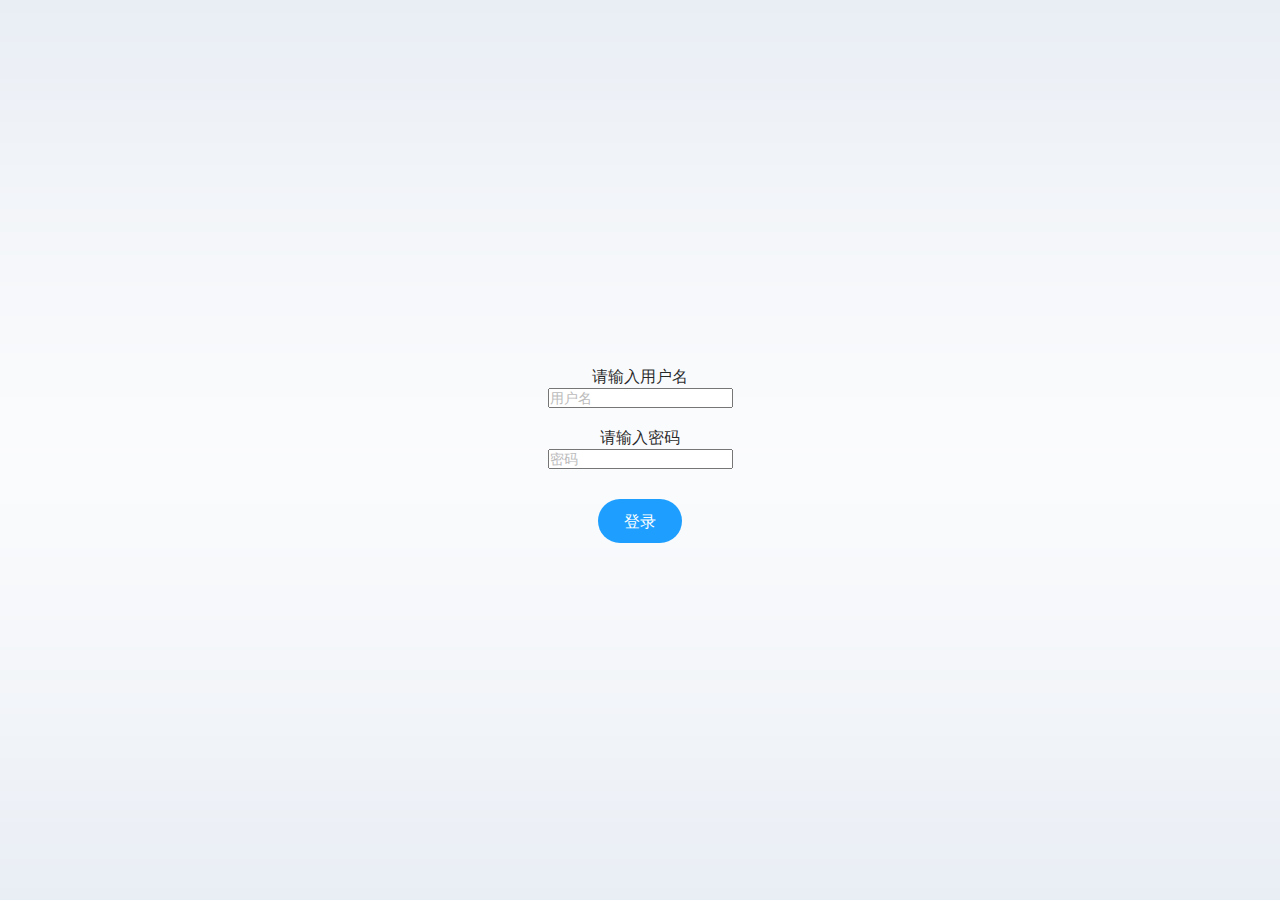
<file: user/login.html>
<!DOCTYPE html>
<html lang="zh_CN">
<head>
    <meta charset="UTF-8">
    <meta name="viewport" content="initial-scale=1,maximum-scale=1, minimum-scale=1">
    <title>登录页</title>
    <link rel="stylesheet" type="text/css" href="../css/common.css"/>
    <link rel="stylesheet" type="text/css" href="../layui/css/layui.css"/>
    <script src="../js/jquery-3.4.1.js" type="text/javascript" charset="utf-8"></script>
    <script src="../layui/layui.js" type="text/javascript" charset="utf-8"></script>
</head>
<body class="container_log">
<div class="log_group">
    <div class="log_input">
        <label class="_label" for="loginName">请输入用户名</label>
        <input type="text" id="loginName" class="" placeholder="用户名"/>
    </div>

    <div class="log_input">
        <label class="_label" for="loginPassword">请输入密码</label>
        <input type="text" id="loginPassword" class="grid-demo grid-demo-bg2" placeholder="密码"/>
    </div>
    <div class="log_btn">
        <button type="button" class="layui-btn layui-btn-lg layui-btn-radius layui-btn-normal" onclick="toLogin()">
            登录
        </button>
    </div>
</div>
<script type="text/javascript">


    function toLogin() {
        let name = $('#loginName').val();
        let password = $('#loginPassword').val();
        if (!name) {
            layer.msg('用户名不可为空！');
            return
        }
        if (!password) {
            layer.msg('密码不可为空！');
            return
        }
        let info1 = {
            sex: '1',
            name: '小明',
            grade: '20'
        }
        let info2 = {
            sex: '2',
            name: '嘎嘎',
            grade: '50'
        }
        let info = name.indexOf('1') > -1 ? JSON.stringify(info1) : JSON.stringify(info2);
        console.log(info, "  ===info", JSON.parse(info));
        location.href = "./index.html?info=" + escape(info);
        // 调用接口传给后台

        // let url = "localhost"; //后台接口地址
        // $.ajax({
        // 	url: url,
        // 	async: true,
        // 	type: 'post',
        // 	data: {
        // 		name: name,
        // 		pass: password
        // 	},
        // 	success: function(res) {
        // 		console.log(res, "  ===000")
        // 	}
        // });


    }
</script>
</body>
</html>
</file>
<file: css/common.css>
/* --common */
* {
	padding: 0;
	margin: 0;
	box-sizing: border-box;
	font-size: 14px;
}

html, body {
	width: 100%;
	height: 100%;
}

._label {
	width: 100%;
	font-size: 16px;
	text-align: center;
	/*padding-right: 10px;*/
}

/*._input {*/
/*	height: 40px;*/
/*	font-weight: normal;*/
/*	padding: 8px 10px;*/
/*	box-sizing: border-box;*/
/*	outline: none;*/
/*}*/

/*._btn {*/
/*	background-color: #2177C7;*/
/*	color: #fff;*/
/*	border: none;*/
/*	padding: 6px 30px 7px;*/
/*	border-radius: 10px;*/
/*}*/

._hidden {
	display: none !important;
}

/* login */
.container_log {
	display: flex;
	justify-content: center;
	align-items: center;
	background-image: url(../img/user_page_background.png);
	background-repeat: no-repeat;
	background-position: center center;
	background-size: cover;
}

.log_group {
	display: flex;
	flex-direction: column;
	justify-content: center;
	align-items: center;
	width: 90%;
	border-radius: 2rem;
	height: 20rem;
}

.log_title {
	padding-bottom: 5rem;
	font-size: 4rem;
}

.log_input {
	display: flex;
	flex-direction: column;
	justify-content: center;
	align-items: center;
	padding: 10px;
	width: 100%;
}

.log_input ._input {
	width: 90%;
	background-color: rgba(255, 255, 255, 0.4);
	border-radius: 8px;
	border: none;
	font-size: 18px;
	color: #fff;
}

.log_input input::-webkit-input-placeholder {
	/*WebKit browsers*/
	color: #bbb;
	font-size: 1rem;
}

.log_btn {
	margin-top: 20px;
	width: 100%;
	text-align: center;
}

.log_btn ._btn {
	width: 60%;
	border-radius: 2rem;
	background-color: #53A7FF;
	font-size: 16px;
}

/* --INDEX */
.container_index {
	display: flex;
	flex-direction: column;
	align-items: center;
	position: relative;

}

.container_index .header {
	display: flex;
	flex-direction: row;
	justify-content: center;
	align-items: center;
	width: 100%;
	padding: 1.5rem;
	background-color: #282C35;
}

.container_index .header>div {
	flex: 1;
	display: flex;
	flex-direction: row;
	align-items: center;
}

.container_index .header ._user {
	justify-content: flex-start;
}

.container_index .header ._user img {
	width: 6rem;
	height: 6rem;
	border-radius: 50%;
}

.container_index .header .user_img {
	display: block;
}

.container_index .header .user_name {
	color: #fff;
	font-size: 1.5rem;
	width: 8rem;
	text-align: center;
	overflow: hidden;
	text-overflow: ellipsis;
	white-space: nowrap;
}

.container_index .header ._grade {
	justify-content: flex-end;
}

.container_index .header ._grade .iconfont {
	font-size: 2rem;
	color: #39E174;
}

.container_index .header ._grade ._number {
	font-size: 1.5rem;
	color: #fff;
	padding: 0 0.2rem;
}

.container_index .handle_list {
	height: calc(100% - 9rem);
	width: 100%;
	padding: 2rem 3rem;
	display: flex;
	align-items: center;
	flex-direction: column;
}

.container_index .handle_list .h_l_item {
	width: 80%;
	background-image: linear-gradient(to right, #029AB5, #1D78AF, #5F3EA6);
	height: 5rem;
	border-radius: 5rem;
	color: #fff;
	font-size: 2rem;
	display: flex;
	align-items: center;
	justify-content: center;
	flex-direction: row;
}

.container_index .handle_list .h_l_item .iconfont {
	font-size: 2rem;
	margin-right: 0.5rem;
	margin-top: 0.3rem;

}

.container_index ._back,
.container_exam ._back{
	position: fixed;
	bottom: 10px;
	background-color: rgba(0, 0, 0, .85);
	padding: 0.65rem 0.8rem 0.65rem 0.9rem;
	border-radius: 50%;

}

.container_index ._back .iconfont ,
.container_exam ._back .iconfont{
	font-size: 3rem;
	color: #fff;
}

/* exam */
.container_exam {
	background-image: linear-gradient(180deg, #029AB5, #1D78AF, #5F3EA6);
	display: flex;
	align-items: center;
	justify-content: center;
	flex-direction: row;
	position: relative;
}

.container_exam .exam_group {
	width: 80%;
	/* height: 45rem; */
	border-radius: 1rem;
	background-color: rgba(255, 255, 255, 0.5);
	padding: 1.5rem;
}


.container_exam .exam_group ._title {
	font-size: 1.2rem;
	padding-bottom: 0.8rem;
}

.container_exam .exam_textarea {
	resize: none;
	width: 100%;
	height: 18rem;
	border-radius: 0.7rem;
	font-size: 1.2rem;
	padding: 0.5rem 0.8rem;
	border-color: #fff;
}

.container_exam ._next {
	background-color: #4395FF;
	display: block;
	margin: 5rem auto 2rem;
}

.container_exam ._line {
	font-size: 1.2rem;
	padding: 0.5rem;
	display: flex;
	flex-direction: row;
	justify-content: flex-start;
	align-items: center;
}

.container_exam #_radio input[type='radio'],
.container_exam #_checkbox input[type='checkbox'] {
	width: 15px;
	height: 15px;
	margin-right: 0.5rem;
}
</file>
<file: layui/css/layui.css>
.layui-inline, img {
    display: inline-block;
    vertical-align: middle
}

h1, h2, h3, h4, h5, h6 {
    font-weight: 400
}

a, body {
    color: #333
}

.layui-edge, .layui-header, .layui-inline, .layui-main {
    position: relative
}

.layui-edge, hr {
    height: 0;
    overflow: hidden
}

.layui-layout-body, .layui-side, .layui-side-scroll {
    overflow-x: hidden
}

.layui-edge, .layui-elip, hr {
    overflow: hidden
}

.layui-btn, .layui-edge, .layui-inline, img {
    vertical-align: middle
}

.layui-btn, .layui-disabled, .layui-icon, .layui-unselect {
    -moz-user-select: none;
    -webkit-user-select: none;
    -ms-user-select: none
}

blockquote, body, button, dd, div, dl, dt, form, h1, h2, h3, h4, h5, h6, input, li, ol, p, pre, td, textarea, th, ul {
    margin: 0;
    padding: 0;
    -webkit-tap-highlight-color: rgba(0, 0, 0, 0)
}

a:active, a:hover {
    outline: 0
}

img {
    border: none
}

li {
    list-style: none
}

table {
    border-collapse: collapse;
    border-spacing: 0
}

h4, h5, h6 {
    font-size: 100%
}

button, input, optgroup, option, select, textarea {
    font-family: inherit;
    font-size: inherit;
    font-style: inherit;
    font-weight: inherit;
    outline: 0
}

pre {
    white-space: pre-wrap;
    white-space: -moz-pre-wrap;
    white-space: -pre-wrap;
    white-space: -o-pre-wrap;
    word-wrap: break-word
}

body {
    line-height: 1.6;
    color: rgba(0, 0, 0, .85);
    font: 14px Helvetica Neue, Helvetica, PingFang SC, Tahoma, Arial, sans-serif
}

hr {
    line-height: 0;
    margin: 10px 0;
    padding: 0;
    border: none !important;
    border-bottom: 1px solid #eee !important;
    clear: both;
    background: 0 0
}

a {
    text-decoration: none
}

a:hover {
    color: #777
}

a cite {
    font-style: normal;
    *cursor: pointer
}

.layui-border-box, .layui-border-box * {
    box-sizing: border-box
}

.layui-box, .layui-box * {
    box-sizing: content-box
}

.layui-clear {
    clear: both;
    *zoom: 1
}

.layui-clear:after {
    content: '\20';
    clear: both;
    *zoom: 1;
    display: block;
    height: 0
}

.layui-inline {
    *display: inline;
    *zoom: 1
}

.layui-btn, .layui-btn-group, .layui-edge {
    display: inline-block
}

.layui-edge {
    width: 0;
    border-width: 6px;
    border-style: dashed;
    border-color: transparent
}

.layui-edge-top {
    top: -4px;
    border-bottom-color: #999;
    border-bottom-style: solid
}

.layui-edge-right {
    border-left-color: #999;
    border-left-style: solid
}

.layui-edge-bottom {
    top: 2px;
    border-top-color: #999;
    border-top-style: solid
}

.layui-edge-left {
    border-right-color: #999;
    border-right-style: solid
}

.layui-elip {
    text-overflow: ellipsis;
    white-space: nowrap
}

.layui-disabled, .layui-disabled:hover {
    color: #d2d2d2 !important;
    cursor: not-allowed !important
}

.layui-circle {
    border-radius: 100%
}

.layui-show {
    display: block !important
}

.layui-hide {
    display: none !important
}

.layui-show-v {
    visibility: visible !important
}

.layui-hide-v {
    visibility: hidden !important
}

@font-face {
    font-family: layui-icon;
    src: url(../font/iconfont.eot?v=256);
    src: url(../font/iconfont.eot?v=256#iefix) format('embedded-opentype'), url(../font/iconfont.woff2?v=256) format('woff2'), url(../font/iconfont.woff?v=256) format('woff'), url(../font/iconfont.ttf?v=256) format('truetype'), url(../font/iconfont.svg?v=256#layui-icon) format('svg')
}

.layui-icon {
    font-family: layui-icon !important;
    font-size: 16px;
    font-style: normal;
    -webkit-font-smoothing: antialiased;
    -moz-osx-font-smoothing: grayscale
}

.layui-icon-reply-fill:before {
    content: "\e611"
}

.layui-icon-set-fill:before {
    content: "\e614"
}

.layui-icon-menu-fill:before {
    content: "\e60f"
}

.layui-icon-search:before {
    content: "\e615"
}

.layui-icon-share:before {
    content: "\e641"
}

.layui-icon-set-sm:before {
    content: "\e620"
}

.layui-icon-engine:before {
    content: "\e628"
}

.layui-icon-close:before {
    content: "\1006"
}

.layui-icon-close-fill:before {
    content: "\1007"
}

.layui-icon-chart-screen:before {
    content: "\e629"
}

.layui-icon-star:before {
    content: "\e600"
}

.layui-icon-circle-dot:before {
    content: "\e617"
}

.layui-icon-chat:before {
    content: "\e606"
}

.layui-icon-release:before {
    content: "\e609"
}

.layui-icon-list:before {
    content: "\e60a"
}

.layui-icon-chart:before {
    content: "\e62c"
}

.layui-icon-ok-circle:before {
    content: "\1005"
}

.layui-icon-layim-theme:before {
    content: "\e61b"
}

.layui-icon-table:before {
    content: "\e62d"
}

.layui-icon-right:before {
    content: "\e602"
}

.layui-icon-left:before {
    content: "\e603"
}

.layui-icon-cart-simple:before {
    content: "\e698"
}

.layui-icon-face-cry:before {
    content: "\e69c"
}

.layui-icon-face-smile:before {
    content: "\e6af"
}

.layui-icon-survey:before {
    content: "\e6b2"
}

.layui-icon-tree:before {
    content: "\e62e"
}

.layui-icon-ie:before {
    content: "\e7bb"
}

.layui-icon-upload-circle:before {
    content: "\e62f"
}

.layui-icon-add-circle:before {
    content: "\e61f"
}

.layui-icon-download-circle:before {
    content: "\e601"
}

.layui-icon-templeate-1:before {
    content: "\e630"
}

.layui-icon-util:before {
    content: "\e631"
}

.layui-icon-face-surprised:before {
    content: "\e664"
}

.layui-icon-edit:before {
    content: "\e642"
}

.layui-icon-speaker:before {
    content: "\e645"
}

.layui-icon-down:before {
    content: "\e61a"
}

.layui-icon-file:before {
    content: "\e621"
}

.layui-icon-layouts:before {
    content: "\e632"
}

.layui-icon-rate-half:before {
    content: "\e6c9"
}

.layui-icon-add-circle-fine:before {
    content: "\e608"
}

.layui-icon-prev-circle:before {
    content: "\e633"
}

.layui-icon-read:before {
    content: "\e705"
}

.layui-icon-404:before {
    content: "\e61c"
}

.layui-icon-carousel:before {
    content: "\e634"
}

.layui-icon-help:before {
    content: "\e607"
}

.layui-icon-code-circle:before {
    content: "\e635"
}

.layui-icon-windows:before {
    content: "\e67f"
}

.layui-icon-water:before {
    content: "\e636"
}

.layui-icon-username:before {
    content: "\e66f"
}

.layui-icon-find-fill:before {
    content: "\e670"
}

.layui-icon-about:before {
    content: "\e60b"
}

.layui-icon-location:before {
    content: "\e715"
}

.layui-icon-up:before {
    content: "\e619"
}

.layui-icon-pause:before {
    content: "\e651"
}

.layui-icon-date:before {
    content: "\e637"
}

.layui-icon-layim-uploadfile:before {
    content: "\e61d"
}

.layui-icon-delete:before {
    content: "\e640"
}

.layui-icon-play:before {
    content: "\e652"
}

.layui-icon-top:before {
    content: "\e604"
}

.layui-icon-firefox:before {
    content: "\e686"
}

.layui-icon-friends:before {
    content: "\e612"
}

.layui-icon-refresh-3:before {
    content: "\e9aa"
}

.layui-icon-ok:before {
    content: "\e605"
}

.layui-icon-layer:before {
    content: "\e638"
}

.layui-icon-face-smile-fine:before {
    content: "\e60c"
}

.layui-icon-dollar:before {
    content: "\e659"
}

.layui-icon-group:before {
    content: "\e613"
}

.layui-icon-layim-download:before {
    content: "\e61e"
}

.layui-icon-picture-fine:before {
    content: "\e60d"
}

.layui-icon-link:before {
    content: "\e64c"
}

.layui-icon-diamond:before {
    content: "\e735"
}

.layui-icon-log:before {
    content: "\e60e"
}

.layui-icon-key:before {
    content: "\e683"
}

.layui-icon-rate-solid:before {
    content: "\e67a"
}

.layui-icon-fonts-del:before {
    content: "\e64f"
}

.layui-icon-unlink:before {
    content: "\e64d"
}

.layui-icon-fonts-clear:before {
    content: "\e639"
}

.layui-icon-triangle-r:before {
    content: "\e623"
}

.layui-icon-circle:before {
    content: "\e63f"
}

.layui-icon-radio:before {
    content: "\e643"
}

.layui-icon-align-center:before {
    content: "\e647"
}

.layui-icon-align-right:before {
    content: "\e648"
}

.layui-icon-align-left:before {
    content: "\e649"
}

.layui-icon-loading-1:before {
    content: "\e63e"
}

.layui-icon-return:before {
    content: "\e65c"
}

.layui-icon-fonts-strong:before {
    content: "\e62b"
}

.layui-icon-upload:before {
    content: "\e67c"
}

.layui-icon-dialogue:before {
    content: "\e63a"
}

.layui-icon-video:before {
    content: "\e6ed"
}

.layui-icon-headset:before {
    content: "\e6fc"
}

.layui-icon-cellphone-fine:before {
    content: "\e63b"
}

.layui-icon-add-1:before {
    content: "\e654"
}

.layui-icon-face-smile-b:before {
    content: "\e650"
}

.layui-icon-fonts-html:before {
    content: "\e64b"
}

.layui-icon-screen-full:before {
    content: "\e622"
}

.layui-icon-form:before {
    content: "\e63c"
}

.layui-icon-cart:before {
    content: "\e657"
}

.layui-icon-camera-fill:before {
    content: "\e65d"
}

.layui-icon-tabs:before {
    content: "\e62a"
}

.layui-icon-heart-fill:before {
    content: "\e68f"
}

.layui-icon-fonts-code:before {
    content: "\e64e"
}

.layui-icon-ios:before {
    content: "\e680"
}

.layui-icon-at:before {
    content: "\e687"
}

.layui-icon-fire:before {
    content: "\e756"
}

.layui-icon-set:before {
    content: "\e716"
}

.layui-icon-fonts-u:before {
    content: "\e646"
}

.layui-icon-triangle-d:before {
    content: "\e625"
}

.layui-icon-tips:before {
    content: "\e702"
}

.layui-icon-picture:before {
    content: "\e64a"
}

.layui-icon-more-vertical:before {
    content: "\e671"
}

.layui-icon-bluetooth:before {
    content: "\e689"
}

.layui-icon-flag:before {
    content: "\e66c"
}

.layui-icon-loading:before {
    content: "\e63d"
}

.layui-icon-fonts-i:before {
    content: "\e644"
}

.layui-icon-refresh-1:before {
    content: "\e666"
}

.layui-icon-rmb:before {
    content: "\e65e"
}

.layui-icon-addition:before {
    content: "\e624"
}

.layui-icon-home:before {
    content: "\e68e"
}

.layui-icon-time:before {
    content: "\e68d"
}

.layui-icon-user:before {
    content: "\e770"
}

.layui-icon-notice:before {
    content: "\e667"
}

.layui-icon-chrome:before {
    content: "\e68a"
}

.layui-icon-edge:before {
    content: "\e68b"
}

.layui-icon-login-weibo:before {
    content: "\e675"
}

.layui-icon-voice:before {
    content: "\e688"
}

.layui-icon-upload-drag:before {
    content: "\e681"
}

.layui-icon-login-qq:before {
    content: "\e676"
}

.layui-icon-snowflake:before {
    content: "\e6b1"
}

.layui-icon-heart:before {
    content: "\e68c"
}

.layui-icon-logout:before {
    content: "\e682"
}

.layui-icon-file-b:before {
    content: "\e655"
}

.layui-icon-template:before {
    content: "\e663"
}

.layui-icon-transfer:before {
    content: "\e691"
}

.layui-icon-auz:before {
    content: "\e672"
}

.layui-icon-console:before {
    content: "\e665"
}

.layui-icon-app:before {
    content: "\e653"
}

.layui-icon-prev:before {
    content: "\e65a"
}

.layui-icon-website:before {
    content: "\e7ae"
}

.layui-icon-next:before {
    content: "\e65b"
}

.layui-icon-component:before {
    content: "\e857"
}

.layui-icon-android:before {
    content: "\e684"
}

.layui-icon-more:before {
    content: "\e65f"
}

.layui-icon-login-wechat:before {
    content: "\e677"
}

.layui-icon-shrink-right:before {
    content: "\e668"
}

.layui-icon-spread-left:before {
    content: "\e66b"
}

.layui-icon-camera:before {
    content: "\e660"
}

.layui-icon-note:before {
    content: "\e66e"
}

.layui-icon-refresh:before {
    content: "\e669"
}

.layui-icon-female:before {
    content: "\e661"
}

.layui-icon-male:before {
    content: "\e662"
}

.layui-icon-screen-restore:before {
    content: "\e758"
}

.layui-icon-password:before {
    content: "\e673"
}

.layui-icon-senior:before {
    content: "\e674"
}

.layui-icon-theme:before {
    content: "\e66a"
}

.layui-icon-tread:before {
    content: "\e6c5"
}

.layui-icon-praise:before {
    content: "\e6c6"
}

.layui-icon-star-fill:before {
    content: "\e658"
}

.layui-icon-rate:before {
    content: "\e67b"
}

.layui-icon-template-1:before {
    content: "\e656"
}

.layui-icon-vercode:before {
    content: "\e679"
}

.layui-icon-service:before {
    content: "\e626"
}

.layui-icon-cellphone:before {
    content: "\e678"
}

.layui-icon-print:before {
    content: "\e66d"
}

.layui-icon-cols:before {
    content: "\e610"
}

.layui-icon-wifi:before {
    content: "\e7e0"
}

.layui-icon-export:before {
    content: "\e67d"
}

.layui-icon-rss:before {
    content: "\e808"
}

.layui-icon-slider:before {
    content: "\e714"
}

.layui-icon-email:before {
    content: "\e618"
}

.layui-icon-subtraction:before {
    content: "\e67e"
}

.layui-icon-mike:before {
    content: "\e6dc"
}

.layui-icon-light:before {
    content: "\e748"
}

.layui-icon-gift:before {
    content: "\e627"
}

.layui-icon-mute:before {
    content: "\e685"
}

.layui-icon-reduce-circle:before {
    content: "\e616"
}

.layui-icon-music:before {
    content: "\e690"
}

.layui-main {
    width: 1140px;
    margin: 0 auto
}

.layui-header {
    z-index: 1000;
    height: 60px
}

.layui-header a:hover {
    transition: all .5s;
    -webkit-transition: all .5s
}

.layui-side {
    position: fixed;
    left: 0;
    top: 0;
    bottom: 0;
    z-index: 999;
    width: 200px
}

.layui-side-scroll {
    position: relative;
    width: 220px;
    height: 100%
}

.layui-body {
    position: relative;
    left: 200px;
    right: 0;
    top: 0;
    bottom: 0;
    z-index: 900;
    width: auto;
    box-sizing: border-box
}

.layui-layout-admin .layui-header {
    position: fixed;
    top: 0;
    left: 0;
    right: 0;
    background-color: #23262E
}

.layui-layout-admin .layui-side {
    top: 60px;
    width: 200px;
    overflow-x: hidden
}

.layui-layout-admin .layui-body {
    position: absolute;
    top: 60px;
    padding-bottom: 44px
}

.layui-layout-admin .layui-main {
    width: auto;
    margin: 0 15px
}

.layui-layout-admin .layui-footer {
    position: fixed;
    left: 200px;
    right: 0;
    bottom: 0;
    z-index: 990;
    height: 44px;
    line-height: 44px;
    padding: 0 15px;
    box-shadow: -1px 0 4px rgb(0 0 0 / 12%);
    background-color: #FAFAFA
}

.layui-layout-admin .layui-logo {
    position: absolute;
    left: 0;
    top: 0;
    width: 200px;
    height: 100%;
    line-height: 60px;
    text-align: center;
    color: #009688;
    font-size: 16px;
    box-shadow: 0 1px 2px 0 rgb(0 0 0 / 15%)
}

.layui-layout-admin .layui-header .layui-nav {
    background: 0 0
}

.layui-layout-left {
    position: absolute !important;
    left: 200px;
    top: 0
}

.layui-layout-right {
    position: absolute !important;
    right: 0;
    top: 0
}

.layui-container {
    position: relative;
    margin: 0 auto;
    padding: 0 15px;
    box-sizing: border-box
}

.layui-fluid {
    position: relative;
    margin: 0 auto;
    padding: 0 15px
}

.layui-row:after, .layui-row:before {
    content: "";
    display: block;
    clear: both
}

.layui-col-lg1, .layui-col-lg10, .layui-col-lg11, .layui-col-lg12, .layui-col-lg2, .layui-col-lg3, .layui-col-lg4, .layui-col-lg5, .layui-col-lg6, .layui-col-lg7, .layui-col-lg8, .layui-col-lg9, .layui-col-md1, .layui-col-md10, .layui-col-md11, .layui-col-md12, .layui-col-md2, .layui-col-md3, .layui-col-md4, .layui-col-md5, .layui-col-md6, .layui-col-md7, .layui-col-md8, .layui-col-md9, .layui-col-sm1, .layui-col-sm10, .layui-col-sm11, .layui-col-sm12, .layui-col-sm2, .layui-col-sm3, .layui-col-sm4, .layui-col-sm5, .layui-col-sm6, .layui-col-sm7, .layui-col-sm8, .layui-col-sm9, .layui-col-xs1, .layui-col-xs10, .layui-col-xs11, .layui-col-xs12, .layui-col-xs2, .layui-col-xs3, .layui-col-xs4, .layui-col-xs5, .layui-col-xs6, .layui-col-xs7, .layui-col-xs8, .layui-col-xs9 {
    position: relative;
    display: block;
    box-sizing: border-box
}

.layui-col-xs1, .layui-col-xs10, .layui-col-xs11, .layui-col-xs12, .layui-col-xs2, .layui-col-xs3, .layui-col-xs4, .layui-col-xs5, .layui-col-xs6, .layui-col-xs7, .layui-col-xs8, .layui-col-xs9 {
    float: left
}

.layui-col-xs1 {
    width: 8.33333333%
}

.layui-col-xs2 {
    width: 16.66666667%
}

.layui-col-xs3 {
    width: 25%
}

.layui-col-xs4 {
    width: 33.33333333%
}

.layui-col-xs5 {
    width: 41.66666667%
}

.layui-col-xs6 {
    width: 50%
}

.layui-col-xs7 {
    width: 58.33333333%
}

.layui-col-xs8 {
    width: 66.66666667%
}

.layui-col-xs9 {
    width: 75%
}

.layui-col-xs10 {
    width: 83.33333333%
}

.layui-col-xs11 {
    width: 91.66666667%
}

.layui-col-xs12 {
    width: 100%
}

.layui-col-xs-offset1 {
    margin-left: 8.33333333%
}

.layui-col-xs-offset2 {
    margin-left: 16.66666667%
}

.layui-col-xs-offset3 {
    margin-left: 25%
}

.layui-col-xs-offset4 {
    margin-left: 33.33333333%
}

.layui-col-xs-offset5 {
    margin-left: 41.66666667%
}

.layui-col-xs-offset6 {
    margin-left: 50%
}

.layui-col-xs-offset7 {
    margin-left: 58.33333333%
}

.layui-col-xs-offset8 {
    margin-left: 66.66666667%
}

.layui-col-xs-offset9 {
    margin-left: 75%
}

.layui-col-xs-offset10 {
    margin-left: 83.33333333%
}

.layui-col-xs-offset11 {
    margin-left: 91.66666667%
}

.layui-col-xs-offset12 {
    margin-left: 100%
}

@media screen and (max-width: 768px) {
    .layui-hide-xs {
        display: none !important
    }

    .layui-show-xs-block {
        display: block !important
    }

    .layui-show-xs-inline {
        display: inline !important
    }

    .layui-show-xs-inline-block {
        display: inline-block !important
    }
}

@media screen and (min-width: 768px) {
    .layui-container {
        width: 750px
    }

    .layui-hide-sm {
        display: none !important
    }

    .layui-show-sm-block {
        display: block !important
    }

    .layui-show-sm-inline {
        display: inline !important
    }

    .layui-show-sm-inline-block {
        display: inline-block !important
    }

    .layui-col-sm1, .layui-col-sm10, .layui-col-sm11, .layui-col-sm12, .layui-col-sm2, .layui-col-sm3, .layui-col-sm4, .layui-col-sm5, .layui-col-sm6, .layui-col-sm7, .layui-col-sm8, .layui-col-sm9 {
        float: left
    }

    .layui-col-sm1 {
        width: 8.33333333%
    }

    .layui-col-sm2 {
        width: 16.66666667%
    }

    .layui-col-sm3 {
        width: 25%
    }

    .layui-col-sm4 {
        width: 33.33333333%
    }

    .layui-col-sm5 {
        width: 41.66666667%
    }

    .layui-col-sm6 {
        width: 50%
    }

    .layui-col-sm7 {
        width: 58.33333333%
    }

    .layui-col-sm8 {
        width: 66.66666667%
    }

    .layui-col-sm9 {
        width: 75%
    }

    .layui-col-sm10 {
        width: 83.33333333%
    }

    .layui-col-sm11 {
        width: 91.66666667%
    }

    .layui-col-sm12 {
        width: 100%
    }

    .layui-col-sm-offset1 {
        margin-left: 8.33333333%
    }

    .layui-col-sm-offset2 {
        margin-left: 16.66666667%
    }

    .layui-col-sm-offset3 {
        margin-left: 25%
    }

    .layui-col-sm-offset4 {
        margin-left: 33.33333333%
    }

    .layui-col-sm-offset5 {
        margin-left: 41.66666667%
    }

    .layui-col-sm-offset6 {
        margin-left: 50%
    }

    .layui-col-sm-offset7 {
        margin-left: 58.33333333%
    }

    .layui-col-sm-offset8 {
        margin-left: 66.66666667%
    }

    .layui-col-sm-offset9 {
        margin-left: 75%
    }

    .layui-col-sm-offset10 {
        margin-left: 83.33333333%
    }

    .layui-col-sm-offset11 {
        margin-left: 91.66666667%
    }

    .layui-col-sm-offset12 {
        margin-left: 100%
    }
}

@media screen and (min-width: 992px) {
    .layui-container {
        width: 970px
    }

    .layui-hide-md {
        display: none !important
    }

    .layui-show-md-block {
        display: block !important
    }

    .layui-show-md-inline {
        display: inline !important
    }

    .layui-show-md-inline-block {
        display: inline-block !important
    }

    .layui-col-md1, .layui-col-md10, .layui-col-md11, .layui-col-md12, .layui-col-md2, .layui-col-md3, .layui-col-md4, .layui-col-md5, .layui-col-md6, .layui-col-md7, .layui-col-md8, .layui-col-md9 {
        float: left
    }

    .layui-col-md1 {
        width: 8.33333333%
    }

    .layui-col-md2 {
        width: 16.66666667%
    }

    .layui-col-md3 {
        width: 25%
    }

    .layui-col-md4 {
        width: 33.33333333%
    }

    .layui-col-md5 {
        width: 41.66666667%
    }

    .layui-col-md6 {
        width: 50%
    }

    .layui-col-md7 {
        width: 58.33333333%
    }

    .layui-col-md8 {
        width: 66.66666667%
    }

    .layui-col-md9 {
        width: 75%
    }

    .layui-col-md10 {
        width: 83.33333333%
    }

    .layui-col-md11 {
        width: 91.66666667%
    }

    .layui-col-md12 {
        width: 100%
    }

    .layui-col-md-offset1 {
        margin-left: 8.33333333%
    }

    .layui-col-md-offset2 {
        margin-left: 16.66666667%
    }

    .layui-col-md-offset3 {
        margin-left: 25%
    }

    .layui-col-md-offset4 {
        margin-left: 33.33333333%
    }

    .layui-col-md-offset5 {
        margin-left: 41.66666667%
    }

    .layui-col-md-offset6 {
        margin-left: 50%
    }

    .layui-col-md-offset7 {
        margin-left: 58.33333333%
    }

    .layui-col-md-offset8 {
        margin-left: 66.66666667%
    }

    .layui-col-md-offset9 {
        margin-left: 75%
    }

    .layui-col-md-offset10 {
        margin-left: 83.33333333%
    }

    .layui-col-md-offset11 {
        margin-left: 91.66666667%
    }

    .layui-col-md-offset12 {
        margin-left: 100%
    }
}

@media screen and (min-width: 1200px) {
    .layui-container {
        width: 1170px
    }

    .layui-hide-lg {
        display: none !important
    }

    .layui-show-lg-block {
        display: block !important
    }

    .layui-show-lg-inline {
        display: inline !important
    }

    .layui-show-lg-inline-block {
        display: inline-block !important
    }

    .layui-col-lg1, .layui-col-lg10, .layui-col-lg11, .layui-col-lg12, .layui-col-lg2, .layui-col-lg3, .layui-col-lg4, .layui-col-lg5, .layui-col-lg6, .layui-col-lg7, .layui-col-lg8, .layui-col-lg9 {
        float: left
    }

    .layui-col-lg1 {
        width: 8.33333333%
    }

    .layui-col-lg2 {
        width: 16.66666667%
    }

    .layui-col-lg3 {
        width: 25%
    }

    .layui-col-lg4 {
        width: 33.33333333%
    }

    .layui-col-lg5 {
        width: 41.66666667%
    }

    .layui-col-lg6 {
        width: 50%
    }

    .layui-col-lg7 {
        width: 58.33333333%
    }

    .layui-col-lg8 {
        width: 66.66666667%
    }

    .layui-col-lg9 {
        width: 75%
    }

    .layui-col-lg10 {
        width: 83.33333333%
    }

    .layui-col-lg11 {
        width: 91.66666667%
    }

    .layui-col-lg12 {
        width: 100%
    }

    .layui-col-lg-offset1 {
        margin-left: 8.33333333%
    }

    .layui-col-lg-offset2 {
        margin-left: 16.66666667%
    }

    .layui-col-lg-offset3 {
        margin-left: 25%
    }

    .layui-col-lg-offset4 {
        margin-left: 33.33333333%
    }

    .layui-col-lg-offset5 {
        margin-left: 41.66666667%
    }

    .layui-col-lg-offset6 {
        margin-left: 50%
    }

    .layui-col-lg-offset7 {
        margin-left: 58.33333333%
    }

    .layui-col-lg-offset8 {
        margin-left: 66.66666667%
    }

    .layui-col-lg-offset9 {
        margin-left: 75%
    }

    .layui-col-lg-offset10 {
        margin-left: 83.33333333%
    }

    .layui-col-lg-offset11 {
        margin-left: 91.66666667%
    }

    .layui-col-lg-offset12 {
        margin-left: 100%
    }
}

.layui-col-space1 {
    margin: -.5px
}

.layui-col-space1 > * {
    padding: .5px
}

.layui-col-space2 {
    margin: -1px
}

.layui-col-space2 > * {
    padding: 1px
}

.layui-col-space4 {
    margin: -2px
}

.layui-col-space4 > * {
    padding: 2px
}

.layui-col-space5 {
    margin: -2.5px
}

.layui-col-space5 > * {
    padding: 2.5px
}

.layui-col-space6 {
    margin: -3px
}

.layui-col-space6 > * {
    padding: 3px
}

.layui-col-space8 {
    margin: -4px
}

.layui-col-space8 > * {
    padding: 4px
}

.layui-col-space10 {
    margin: -5px
}

.layui-col-space10 > * {
    padding: 5px
}

.layui-col-space12 {
    margin: -6px
}

.layui-col-space12 > * {
    padding: 6px
}

.layui-col-space14 {
    margin: -7px
}

.layui-col-space14 > * {
    padding: 7px
}

.layui-col-space15 {
    margin: -7.5px
}

.layui-col-space15 > * {
    padding: 7.5px
}

.layui-col-space16 {
    margin: -8px
}

.layui-col-space16 > * {
    padding: 8px
}

.layui-col-space18 {
    margin: -9px
}

.layui-col-space18 > * {
    padding: 9px
}

.layui-col-space20 {
    margin: -10px
}

.layui-col-space20 > * {
    padding: 10px
}

.layui-col-space22 {
    margin: -11px
}

.layui-col-space22 > * {
    padding: 11px
}

.layui-col-space24 {
    margin: -12px
}

.layui-col-space24 > * {
    padding: 12px
}

.layui-col-space25 {
    margin: -12.5px
}

.layui-col-space25 > * {
    padding: 12.5px
}

.layui-col-space26 {
    margin: -13px
}

.layui-col-space26 > * {
    padding: 13px
}

.layui-col-space28 {
    margin: -14px
}

.layui-col-space28 > * {
    padding: 14px
}

.layui-col-space30 {
    margin: -15px
}

.layui-col-space30 > * {
    padding: 15px
}

.layui-btn, .layui-input, .layui-select, .layui-textarea, .layui-upload-button {
    outline: 0;
    -webkit-appearance: none;
    transition: all .3s;
    -webkit-transition: all .3s;
    box-sizing: border-box
}

.layui-elem-quote {
    margin-bottom: 10px;
    padding: 15px;
    line-height: 1.6;
    border-left: 5px solid #5FB878;
    border-radius: 0 2px 2px 0;
    background-color: #FAFAFA
}

.layui-quote-nm {
    border-style: solid;
    border-width: 1px 1px 1px 5px;
    background: 0 0
}

.layui-elem-field {
    margin-bottom: 10px;
    padding: 0;
    border-width: 1px;
    border-style: solid
}

.layui-elem-field legend {
    margin-left: 20px;
    padding: 0 10px;
    font-size: 20px;
    font-weight: 300
}

.layui-field-title {
    margin: 10px 0 20px;
    border-width: 1px 0 0
}

.layui-field-box {
    padding: 15px
}

.layui-field-title .layui-field-box {
    padding: 10px 0
}

.layui-progress {
    position: relative;
    height: 6px;
    border-radius: 20px;
    background-color: #eee
}

.layui-progress-bar {
    position: absolute;
    left: 0;
    top: 0;
    width: 0;
    max-width: 100%;
    height: 6px;
    border-radius: 20px;
    text-align: right;
    background-color: #5FB878;
    transition: all .3s;
    -webkit-transition: all .3s
}

.layui-progress-big, .layui-progress-big .layui-progress-bar {
    height: 18px;
    line-height: 18px
}

.layui-progress-text {
    position: relative;
    top: -20px;
    line-height: 18px;
    font-size: 12px;
    color: #666
}

.layui-progress-big .layui-progress-text {
    position: static;
    padding: 0 10px;
    color: #fff
}

.layui-collapse {
    border-width: 1px;
    border-style: solid;
    border-radius: 2px
}

.layui-colla-content, .layui-colla-item {
    border-top-width: 1px;
    border-top-style: solid
}

.layui-colla-item:first-child {
    border-top: none
}

.layui-colla-title {
    position: relative;
    height: 42px;
    line-height: 42px;
    padding: 0 15px 0 35px;
    color: #333;
    background-color: #FAFAFA;
    cursor: pointer;
    font-size: 14px;
    overflow: hidden
}

.layui-colla-content {
    display: none;
    padding: 10px 15px;
    line-height: 1.6;
    color: #666
}

.layui-colla-icon {
    position: absolute;
    left: 15px;
    top: 0;
    font-size: 14px
}

.layui-card-body, .layui-card-header, .layui-form-label, .layui-form-mid, .layui-form-select, .layui-input-block, .layui-input-inline, .layui-panel, .layui-textarea {
    position: relative
}

.layui-card {
    margin-bottom: 15px;
    border-radius: 2px;
    background-color: #fff;
    box-shadow: 0 1px 2px 0 rgba(0, 0, 0, .05)
}

.layui-form-select dl, .layui-panel {
    box-shadow: 1px 1px 4px rgb(0 0 0 / 8%)
}

.layui-card:last-child {
    margin-bottom: 0
}

.layui-card-header {
    height: 42px;
    line-height: 42px;
    padding: 0 15px;
    border-bottom: 1px solid #f6f6f6;
    color: #333;
    border-radius: 2px 2px 0 0;
    font-size: 14px
}

.layui-card-body {
    padding: 10px 15px;
    line-height: 24px
}

.layui-card-body[pad15] {
    padding: 15px
}

.layui-card-body[pad20] {
    padding: 20px
}

.layui-card-body .layui-table {
    margin: 5px 0
}

.layui-card .layui-tab {
    margin: 0
}

.layui-panel {
    border-width: 1px;
    border-style: solid;
    border-radius: 2px;
    background-color: #fff;
    color: #666
}

.layui-bg-black, .layui-bg-blue, .layui-bg-cyan, .layui-bg-green, .layui-bg-orange, .layui-bg-red {
    color: #fff !important
}

.layui-panel-window {
    position: relative;
    padding: 15px;
    border-radius: 0;
    border-top: 5px solid #eee;
    background-color: #fff
}

.layui-border, .layui-border-black, .layui-border-blue, .layui-border-cyan, .layui-border-green, .layui-border-orange, .layui-border-red {
    border-width: 1px;
    border-style: solid
}

.layui-auxiliar-moving {
    position: fixed;
    left: 0;
    right: 0;
    top: 0;
    bottom: 0;
    width: 100%;
    height: 100%;
    background: 0 0;
    z-index: 9999999999
}

.layui-bg-red {
    background-color: #FF5722 !important
}

.layui-bg-orange {
    background-color: #FFB800 !important
}

.layui-bg-green {
    background-color: #009688 !important
}

.layui-bg-cyan {
    background-color: #2F4056 !important
}

.layui-bg-blue {
    background-color: #1E9FFF !important
}

.layui-bg-black {
    background-color: #393D49 !important
}

.layui-bg-gray {
    background-color: #FAFAFA !important;
    color: #666 !important
}

.layui-badge-rim, .layui-border, .layui-colla-content, .layui-colla-item, .layui-collapse, .layui-elem-field, .layui-form-pane .layui-form-item[pane], .layui-form-pane .layui-form-label, .layui-input, .layui-layedit, .layui-layedit-tool, .layui-panel, .layui-quote-nm, .layui-select, .layui-tab-bar, .layui-tab-card, .layui-tab-title, .layui-tab-title .layui-this:after, .layui-textarea {
    border-color: #eee
}

.layui-border {
    color: #666 !important
}

.layui-border-red {
    border-color: #FF5722 !important;
    color: #FF5722 !important
}

.layui-border-orange {
    border-color: #FFB800 !important;
    color: #FFB800 !important
}

.layui-border-green {
    border-color: #009688 !important;
    color: #009688 !important
}

.layui-border-cyan {
    border-color: #2F4056 !important;
    color: #2F4056 !important
}

.layui-border-blue {
    border-color: #1E9FFF !important;
    color: #1E9FFF !important
}

.layui-border-black {
    border-color: #393D49 !important;
    color: #393D49 !important
}

.layui-timeline-item:before {
    background-color: #eee
}

.layui-text {
    line-height: 1.6;
    font-size: 14px;
    color: #666
}

.layui-text h1, .layui-text h2, .layui-text h3 {
    font-weight: 500;
    color: #333
}

.layui-text h1 {
    font-size: 30px
}

.layui-text h2 {
    font-size: 24px
}

.layui-text h3 {
    font-size: 18px
}

.layui-text a:not(.layui-btn) {
    color: #01AAED
}

.layui-text a:not(.layui-btn):hover {
    text-decoration: underline
}

.layui-text ul {
    padding: 5px 0 5px 15px
}

.layui-text ul li {
    margin-top: 5px;
    list-style-type: disc
}

.layui-text em, .layui-word-aux {
    color: #999 !important;
    padding-left: 5px !important;
    padding-right: 5px !important
}

.layui-text p {
    margin: 10px 0
}

.layui-text p:first-child {
    margin-top: 0
}

.layui-font-12 {
    font-size: 12px !important
}

.layui-font-14 {
    font-size: 14px !important
}

.layui-font-16 {
    font-size: 16px !important
}

.layui-font-18 {
    font-size: 18px !important
}

.layui-font-20 {
    font-size: 20px !important
}

.layui-font-red {
    color: #FF5722 !important
}

.layui-font-orange {
    color: #FFB800 !important
}

.layui-font-green {
    color: #009688 !important
}

.layui-font-cyan {
    color: #2F4056 !important
}

.layui-font-blue {
    color: #01AAED !important
}

.layui-font-black {
    color: #000 !important
}

.layui-font-gray {
    color: #c2c2c2 !important
}

.layui-btn {
    height: 38px;
    line-height: 38px;
    border: 1px solid transparent;
    padding: 0 18px;
    background-color: #009688;
    color: #fff;
    white-space: nowrap;
    text-align: center;
    font-size: 14px;
    border-radius: 2px;
    cursor: pointer
}

.layui-btn:hover {
    opacity: .8;
    filter: alpha(opacity=80);
    color: #fff
}

.layui-btn:active {
    opacity: 1;
    filter: alpha(opacity=100)
}

.layui-btn + .layui-btn {
    margin-left: 10px
}

.layui-btn-container {
    font-size: 0
}

.layui-btn-container .layui-btn {
    margin-right: 10px;
    margin-bottom: 10px
}

.layui-btn-container .layui-btn + .layui-btn {
    margin-left: 0
}

.layui-table .layui-btn-container .layui-btn {
    margin-bottom: 9px
}

.layui-btn-radius {
    border-radius: 100px
}

.layui-btn .layui-icon {
    padding: 0 2px;
    vertical-align: middle \9;
    vertical-align: bottom
}

.layui-btn-primary {
    border-color: #d2d2d2;
    background: 0 0;
    color: #666
}

.layui-btn-primary:hover {
    border-color: #009688;
    color: #333
}

.layui-btn-normal {
    background-color: #1E9FFF
}

.layui-btn-warm {
    background-color: #FFB800
}

.layui-btn-danger {
    background-color: #FF5722
}

.layui-btn-checked {
    background-color: #5FB878
}

.layui-btn-disabled, .layui-btn-disabled:active, .layui-btn-disabled:hover {
    border-color: #eee !important;
    background-color: #FBFBFB !important;
    color: #d2d2d2 !important;
    cursor: not-allowed !important;
    opacity: 1
}

.layui-btn-lg {
    height: 44px;
    line-height: 44px;
    padding: 0 25px;
    font-size: 16px
}

.layui-btn-sm {
    height: 30px;
    line-height: 30px;
    padding: 0 10px;
    font-size: 12px
}

.layui-btn-xs {
    height: 22px;
    line-height: 22px;
    padding: 0 5px;
    font-size: 12px
}

.layui-btn-xs i {
    font-size: 12px !important
}

.layui-btn-group {
    vertical-align: middle;
    font-size: 0
}

.layui-btn-group .layui-btn {
    margin-left: 0 !important;
    margin-right: 0 !important;
    border-left: 1px solid rgba(255, 255, 255, .5);
    border-radius: 0
}

.layui-btn-group .layui-btn-primary {
    border-left: none
}

.layui-btn-group .layui-btn-primary:hover {
    border-color: #d2d2d2;
    color: #009688
}

.layui-btn-group .layui-btn:first-child {
    border-left: none;
    border-radius: 2px 0 0 2px
}

.layui-btn-group .layui-btn-primary:first-child {
    border-left: 1px solid #d2d2d2
}

.layui-btn-group .layui-btn:last-child {
    border-radius: 0 2px 2px 0
}

.layui-btn-group .layui-btn + .layui-btn {
    margin-left: 0
}

.layui-btn-group + .layui-btn-group {
    margin-left: 10px
}

.layui-btn-fluid {
    width: 100%
}

.layui-input, .layui-select, .layui-textarea {
    height: 38px;
    line-height: 1.3;
    line-height: 38px \9;
    border-width: 1px;
    border-style: solid;
    background-color: #fff;
    color: rgba(0, 0, 0, .85);
    border-radius: 2px
}

.layui-input::-webkit-input-placeholder, .layui-select::-webkit-input-placeholder, .layui-textarea::-webkit-input-placeholder {
    line-height: 1.3
}

.layui-input, .layui-textarea {
    display: block;
    width: 100%;
    padding-left: 10px
}

.layui-input:hover, .layui-textarea:hover {
    border-color: #eee !important
}

.layui-input:focus, .layui-textarea:focus {
    border-color: #d2d2d2 !important
}

.layui-textarea {
    min-height: 100px;
    height: auto;
    line-height: 20px;
    padding: 6px 10px;
    resize: vertical
}

.layui-select {
    padding: 0 10px
}

.layui-form input[type=checkbox], .layui-form input[type=radio], .layui-form select {
    display: none
}

.layui-form [lay-ignore] {
    display: initial
}

.layui-form-item {
    margin-bottom: 15px;
    clear: both;
    *zoom: 1
}

.layui-form-item:after {
    content: '\20';
    clear: both;
    *zoom: 1;
    display: block;
    height: 0
}

.layui-form-label {
    float: left;
    display: block;
    padding: 9px 15px;
    width: 80px;
    font-weight: 400;
    line-height: 20px;
    text-align: right
}

.layui-form-label-col {
    display: block;
    float: none;
    padding: 9px 0;
    line-height: 20px;
    text-align: left
}

.layui-form-item .layui-inline {
    margin-bottom: 5px;
    margin-right: 10px
}

.layui-input-block {
    margin-left: 110px;
    min-height: 36px
}

.layui-input-inline {
    display: inline-block;
    vertical-align: middle
}

.layui-form-item .layui-input-inline {
    float: left;
    width: 190px;
    margin-right: 10px
}

.layui-form-text .layui-input-inline {
    width: auto
}

.layui-form-mid {
    float: left;
    display: block;
    padding: 9px 0 !important;
    line-height: 20px;
    margin-right: 10px
}

.layui-form-danger + .layui-form-select .layui-input, .layui-form-danger:focus {
    border-color: #FF5722 !important
}

.layui-form-select .layui-input {
    padding-right: 30px;
    cursor: pointer
}

.layui-form-select .layui-edge {
    position: absolute;
    right: 10px;
    top: 50%;
    margin-top: -3px;
    cursor: pointer;
    border-width: 6px;
    border-top-color: #c2c2c2;
    border-top-style: solid;
    transition: all .3s;
    -webkit-transition: all .3s
}

.layui-form-select dl {
    display: none;
    position: absolute;
    left: 0;
    top: 42px;
    padding: 5px 0;
    z-index: 899;
    min-width: 100%;
    border: 1px solid #eee;
    max-height: 300px;
    overflow-y: auto;
    background-color: #fff;
    border-radius: 2px;
    box-sizing: border-box
}

.layui-form-select dl dd, .layui-form-select dl dt {
    padding: 0 10px;
    line-height: 36px;
    white-space: nowrap;
    overflow: hidden;
    text-overflow: ellipsis
}

.layui-form-select dl dt {
    font-size: 12px;
    color: #999
}

.layui-form-select dl dd {
    cursor: pointer
}

.layui-form-select dl dd:hover {
    background-color: #F6F6F6;
    -webkit-transition: .5s all;
    transition: .5s all
}

.layui-form-select .layui-select-group dd {
    padding-left: 20px
}

.layui-form-select dl dd.layui-select-tips {
    padding-left: 10px !important;
    color: #999
}

.layui-form-select dl dd.layui-this {
    background-color: #5FB878;
    color: #fff
}

.layui-form-checkbox, .layui-form-select dl dd.layui-disabled {
    background-color: #fff
}

.layui-form-selected dl {
    display: block
}

.layui-form-checkbox, .layui-form-checkbox *, .layui-form-switch {
    display: inline-block;
    vertical-align: middle
}

.layui-form-selected .layui-edge {
    margin-top: -9px;
    -webkit-transform: rotate(180deg);
    transform: rotate(180deg);
    margin-top: -3px \9
}

:root .layui-form-selected .layui-edge {
    margin-top: -9px \0/ IE9
}

.layui-form-selectup dl {
    top: auto;
    bottom: 42px
}

.layui-select-none {
    margin: 5px 0;
    text-align: center;
    color: #999
}

.layui-select-disabled .layui-disabled {
    border-color: #eee !important
}

.layui-select-disabled .layui-edge {
    border-top-color: #d2d2d2
}

.layui-form-checkbox {
    position: relative;
    height: 30px;
    line-height: 30px;
    margin-right: 10px;
    padding-right: 30px;
    cursor: pointer;
    font-size: 0;
    -webkit-transition: .1s linear;
    transition: .1s linear;
    box-sizing: border-box
}

.layui-form-checkbox span {
    padding: 0 10px;
    height: 100%;
    font-size: 14px;
    border-radius: 2px 0 0 2px;
    background-color: #d2d2d2;
    color: #fff;
    overflow: hidden;
    white-space: nowrap;
    text-overflow: ellipsis
}

.layui-form-checkbox:hover span {
    background-color: #c2c2c2
}

.layui-form-checkbox i {
    position: absolute;
    right: 0;
    top: 0;
    width: 30px;
    height: 28px;
    border: 1px solid #d2d2d2;
    border-left: none;
    border-radius: 0 2px 2px 0;
    color: #fff;
    font-size: 20px;
    text-align: center
}

.layui-form-checkbox:hover i {
    border-color: #c2c2c2;
    color: #c2c2c2
}

.layui-form-checked, .layui-form-checked:hover {
    border-color: #5FB878
}

.layui-form-checked span, .layui-form-checked:hover span {
    background-color: #5FB878
}

.layui-form-checked i, .layui-form-checked:hover i {
    color: #5FB878
}

.layui-form-item .layui-form-checkbox {
    margin-top: 4px
}

.layui-form-checkbox[lay-skin=primary] {
    height: auto !important;
    line-height: normal !important;
    min-width: 18px;
    min-height: 18px;
    border: none !important;
    margin-right: 0;
    padding-left: 28px;
    padding-right: 0;
    background: 0 0
}

.layui-form-checkbox[lay-skin=primary] span {
    padding-left: 0;
    padding-right: 15px;
    line-height: 18px;
    background: 0 0;
    color: #666
}

.layui-form-checkbox[lay-skin=primary] i {
    right: auto;
    left: 0;
    width: 16px;
    height: 16px;
    line-height: 16px;
    border: 1px solid #d2d2d2;
    font-size: 12px;
    border-radius: 2px;
    background-color: #fff;
    -webkit-transition: .1s linear;
    transition: .1s linear
}

.layui-form-checkbox[lay-skin=primary]:hover i {
    border-color: #5FB878;
    color: #fff
}

.layui-form-checked[lay-skin=primary] i {
    border-color: #5FB878 !important;
    background-color: #5FB878;
    color: #fff
}

.layui-checkbox-disabled[lay-skin=primary] span {
    background: 0 0 !important;
    color: #c2c2c2 !important
}

.layui-checkbox-disabled[lay-skin=primary]:hover i {
    border-color: #d2d2d2
}

.layui-form-item .layui-form-checkbox[lay-skin=primary] {
    margin-top: 10px
}

.layui-form-switch {
    position: relative;
    height: 22px;
    line-height: 22px;
    min-width: 35px;
    padding: 0 5px;
    margin-top: 8px;
    border: 1px solid #d2d2d2;
    border-radius: 20px;
    cursor: pointer;
    background-color: #fff;
    -webkit-transition: .1s linear;
    transition: .1s linear
}

.layui-form-switch i {
    position: absolute;
    left: 5px;
    top: 3px;
    width: 16px;
    height: 16px;
    border-radius: 20px;
    background-color: #d2d2d2;
    -webkit-transition: .1s linear;
    transition: .1s linear
}

.layui-form-switch em {
    position: relative;
    top: 0;
    width: 25px;
    margin-left: 21px;
    padding: 0 !important;
    text-align: center !important;
    color: #999 !important;
    font-style: normal !important;
    font-size: 12px
}

.layui-form-onswitch {
    border-color: #5FB878;
    background-color: #5FB878
}

.layui-checkbox-disabled, .layui-checkbox-disabled i {
    border-color: #eee !important
}

.layui-form-onswitch i {
    left: 100%;
    margin-left: -21px;
    background-color: #fff
}

.layui-form-onswitch em {
    margin-left: 5px;
    margin-right: 21px;
    color: #fff !important
}

.layui-checkbox-disabled span {
    background-color: #eee !important
}

.layui-checkbox-disabled em {
    color: #d2d2d2 !important
}

.layui-checkbox-disabled:hover i {
    color: #fff !important
}

[lay-radio] {
    display: none
}

.layui-form-radio, .layui-form-radio * {
    display: inline-block;
    vertical-align: middle
}

.layui-form-radio {
    line-height: 28px;
    margin: 6px 10px 0 0;
    padding-right: 10px;
    cursor: pointer;
    font-size: 0
}

.layui-form-radio * {
    font-size: 14px
}

.layui-form-radio > i {
    margin-right: 8px;
    font-size: 22px;
    color: #c2c2c2
}

.layui-form-radio:hover *, .layui-form-radioed, .layui-form-radioed > i {
    color: #5FB878
}

.layui-radio-disabled > i {
    color: #eee !important
}

.layui-radio-disabled * {
    color: #c2c2c2 !important
}

.layui-form-pane .layui-form-label {
    width: 110px;
    padding: 8px 15px;
    height: 38px;
    line-height: 20px;
    border-width: 1px;
    border-style: solid;
    border-radius: 2px 0 0 2px;
    text-align: center;
    background-color: #FAFAFA;
    overflow: hidden;
    white-space: nowrap;
    text-overflow: ellipsis;
    box-sizing: border-box
}

.layui-form-pane .layui-input-inline {
    margin-left: -1px
}

.layui-form-pane .layui-input-block {
    margin-left: 110px;
    left: -1px
}

.layui-form-pane .layui-input {
    border-radius: 0 2px 2px 0
}

.layui-form-pane .layui-form-text .layui-form-label {
    float: none;
    width: 100%;
    border-radius: 2px;
    box-sizing: border-box;
    text-align: left
}

.layui-form-pane .layui-form-text .layui-input-inline {
    display: block;
    margin: 0;
    top: -1px;
    clear: both
}

.layui-form-pane .layui-form-text .layui-input-block {
    margin: 0;
    left: 0;
    top: -1px
}

.layui-form-pane .layui-form-text .layui-textarea {
    min-height: 100px;
    border-radius: 0 0 2px 2px
}

.layui-form-pane .layui-form-checkbox {
    margin: 4px 0 4px 10px
}

.layui-form-pane .layui-form-radio, .layui-form-pane .layui-form-switch {
    margin-top: 6px;
    margin-left: 10px
}

.layui-form-pane .layui-form-item[pane] {
    position: relative;
    border-width: 1px;
    border-style: solid
}

.layui-form-pane .layui-form-item[pane] .layui-form-label {
    position: absolute;
    left: 0;
    top: 0;
    height: 100%;
    border-width: 0 1px 0 0
}

.layui-form-pane .layui-form-item[pane] .layui-input-inline {
    margin-left: 110px
}

@media screen and (max-width: 450px) {
    .layui-form-item .layui-form-label {
        text-overflow: ellipsis;
        overflow: hidden;
        white-space: nowrap
    }

    .layui-form-item .layui-inline {
        display: block;
        margin-right: 0;
        margin-bottom: 20px;
        clear: both
    }

    .layui-form-item .layui-inline:after {
        content: '\20';
        clear: both;
        display: block;
        height: 0
    }

    .layui-form-item .layui-input-inline {
        display: block;
        float: none;
        left: -3px;
        width: auto !important;
        margin: 0 0 10px 112px
    }

    .layui-form-item .layui-input-inline + .layui-form-mid {
        margin-left: 110px;
        top: -5px;
        padding: 0
    }

    .layui-form-item .layui-form-checkbox {
        margin-right: 5px;
        margin-bottom: 5px
    }
}

.layui-layedit {
    border-width: 1px;
    border-style: solid;
    border-radius: 2px
}

.layui-layedit-tool {
    padding: 3px 5px;
    border-bottom-width: 1px;
    border-bottom-style: solid;
    font-size: 0
}

.layedit-tool-fixed {
    position: fixed;
    top: 0;
    border-top: 1px solid #eee
}

.layui-layedit-tool .layedit-tool-mid, .layui-layedit-tool .layui-icon {
    display: inline-block;
    vertical-align: middle;
    text-align: center;
    font-size: 14px
}

.layui-layedit-tool .layui-icon {
    position: relative;
    width: 32px;
    height: 30px;
    line-height: 30px;
    margin: 3px 5px;
    color: #777;
    cursor: pointer;
    border-radius: 2px
}

.layui-layedit-tool .layui-icon:hover {
    color: #393D49
}

.layui-layedit-tool .layui-icon:active {
    color: #000
}

.layui-layedit-tool .layedit-tool-active {
    background-color: #eee;
    color: #000
}

.layui-layedit-tool .layui-disabled, .layui-layedit-tool .layui-disabled:hover {
    color: #d2d2d2;
    cursor: not-allowed
}

.layui-layedit-tool .layedit-tool-mid {
    width: 1px;
    height: 18px;
    margin: 0 10px;
    background-color: #d2d2d2
}

.layedit-tool-html {
    width: 50px !important;
    font-size: 30px !important
}

.layedit-tool-b, .layedit-tool-code, .layedit-tool-help {
    font-size: 16px !important
}

.layedit-tool-d, .layedit-tool-face, .layedit-tool-image, .layedit-tool-unlink {
    font-size: 18px !important
}

.layedit-tool-image input {
    position: absolute;
    font-size: 0;
    left: 0;
    top: 0;
    width: 100%;
    height: 100%;
    opacity: .01;
    filter: Alpha(opacity=1);
    cursor: pointer
}

.layui-layedit-iframe iframe {
    display: block;
    width: 100%
}

#LAY_layedit_code {
    overflow: hidden
}

.layui-laypage {
    display: inline-block;
    *display: inline;
    *zoom: 1;
    vertical-align: middle;
    margin: 10px 0;
    font-size: 0
}

.layui-laypage > a:first-child, .layui-laypage > a:first-child em {
    border-radius: 2px 0 0 2px
}

.layui-laypage > a:last-child, .layui-laypage > a:last-child em {
    border-radius: 0 2px 2px 0
}

.layui-laypage > :first-child {
    margin-left: 0 !important
}

.layui-laypage > :last-child {
    margin-right: 0 !important
}

.layui-laypage a, .layui-laypage button, .layui-laypage input, .layui-laypage select, .layui-laypage span {
    border: 1px solid #eee
}

.layui-laypage a, .layui-laypage span {
    display: inline-block;
    *display: inline;
    *zoom: 1;
    vertical-align: middle;
    padding: 0 15px;
    height: 28px;
    line-height: 28px;
    margin: 0 -1px 5px 0;
    background-color: #fff;
    color: #333;
    font-size: 12px
}

.layui-flow-more a *, .layui-laypage input, .layui-table-view select[lay-ignore] {
    display: inline-block
}

.layui-laypage a:hover {
    color: #009688
}

.layui-laypage em {
    font-style: normal
}

.layui-laypage .layui-laypage-spr {
    color: #999;
    font-weight: 700
}

.layui-laypage a {
    text-decoration: none
}

.layui-laypage .layui-laypage-curr {
    position: relative
}

.layui-laypage .layui-laypage-curr em {
    position: relative;
    color: #fff
}

.layui-laypage .layui-laypage-curr .layui-laypage-em {
    position: absolute;
    left: -1px;
    top: -1px;
    padding: 1px;
    width: 100%;
    height: 100%;
    background-color: #009688
}

.layui-laypage-em {
    border-radius: 2px
}

.layui-laypage-next em, .layui-laypage-prev em {
    font-family: Sim sun;
    font-size: 16px
}

.layui-laypage .layui-laypage-count, .layui-laypage .layui-laypage-limits, .layui-laypage .layui-laypage-refresh, .layui-laypage .layui-laypage-skip {
    margin-left: 10px;
    margin-right: 10px;
    padding: 0;
    border: none
}

.layui-laypage .layui-laypage-limits, .layui-laypage .layui-laypage-refresh {
    vertical-align: top
}

.layui-laypage .layui-laypage-refresh i {
    font-size: 18px;
    cursor: pointer
}

.layui-laypage select {
    height: 22px;
    padding: 3px;
    border-radius: 2px;
    cursor: pointer
}

.layui-laypage .layui-laypage-skip {
    height: 30px;
    line-height: 30px;
    color: #999
}

.layui-laypage button, .layui-laypage input {
    height: 30px;
    line-height: 30px;
    border-radius: 2px;
    vertical-align: top;
    background-color: #fff;
    box-sizing: border-box
}

.layui-laypage input {
    width: 40px;
    margin: 0 10px;
    padding: 0 3px;
    text-align: center
}

.layui-laypage input:focus, .layui-laypage select:focus {
    border-color: #009688 !important
}

.layui-laypage button {
    margin-left: 10px;
    padding: 0 10px;
    cursor: pointer
}

.layui-table, .layui-table-view {
    margin: 10px 0
}

.layui-flow-more {
    margin: 10px 0;
    text-align: center;
    color: #999;
    font-size: 14px
}

.layui-flow-more a {
    height: 32px;
    line-height: 32px
}

.layui-flow-more a * {
    vertical-align: top
}

.layui-flow-more a cite {
    padding: 0 20px;
    border-radius: 3px;
    background-color: #eee;
    color: #333;
    font-style: normal
}

.layui-flow-more a cite:hover {
    opacity: .8
}

.layui-flow-more a i {
    font-size: 30px;
    color: #737383
}

.layui-table {
    width: 100%;
    background-color: #fff;
    color: #666
}

.layui-table tr {
    transition: all .3s;
    -webkit-transition: all .3s
}

.layui-table th {
    text-align: left;
    font-weight: 400
}

.layui-table tbody tr:hover, .layui-table thead tr, .layui-table-click, .layui-table-header, .layui-table-hover, .layui-table-mend, .layui-table-patch, .layui-table-tool, .layui-table-total, .layui-table-total tr, .layui-table[lay-even] tr:nth-child(even) {
    background-color: #FAFAFA
}

.layui-table td, .layui-table th, .layui-table-col-set, .layui-table-fixed-r, .layui-table-grid-down, .layui-table-header, .layui-table-page, .layui-table-tips-main, .layui-table-tool, .layui-table-total, .layui-table-view, .layui-table[lay-skin=line], .layui-table[lay-skin=row] {
    border-width: 1px;
    border-style: solid;
    border-color: #eee
}

.layui-table td, .layui-table th {
    position: relative;
    padding: 9px 15px;
    min-height: 20px;
    line-height: 20px;
    font-size: 14px
}

.layui-table[lay-skin=line] td, .layui-table[lay-skin=line] th {
    border-width: 0 0 1px
}

.layui-table[lay-skin=row] td, .layui-table[lay-skin=row] th {
    border-width: 0 1px 0 0
}

.layui-table[lay-skin=nob] td, .layui-table[lay-skin=nob] th {
    border: none
}

.layui-table img {
    max-width: 100px
}

.layui-table[lay-size=lg] td, .layui-table[lay-size=lg] th {
    padding: 15px 30px
}

.layui-table-view .layui-table[lay-size=lg] .layui-table-cell {
    height: 40px;
    line-height: 40px
}

.layui-table[lay-size=sm] td, .layui-table[lay-size=sm] th {
    font-size: 12px;
    padding: 5px 10px
}

.layui-table-view .layui-table[lay-size=sm] .layui-table-cell {
    height: 20px;
    line-height: 20px
}

.layui-table[lay-data] {
    display: none
}

.layui-table-box {
    position: relative;
    overflow: hidden
}

.layui-table-view .layui-table {
    position: relative;
    width: auto;
    margin: 0
}

.layui-table-view .layui-table[lay-skin=line] {
    border-width: 0 1px 0 0
}

.layui-table-view .layui-table[lay-skin=row] {
    border-width: 0 0 1px
}

.layui-table-view .layui-table td, .layui-table-view .layui-table th {
    padding: 5px 0;
    border-top: none;
    border-left: none
}

.layui-table-view .layui-table th.layui-unselect .layui-table-cell span {
    cursor: pointer
}

.layui-table-view .layui-table td {
    cursor: default
}

.layui-table-view .layui-table td[data-edit=text] {
    cursor: text
}

.layui-table-view .layui-form-checkbox[lay-skin=primary] i {
    width: 18px;
    height: 18px
}

.layui-table-view .layui-form-radio {
    line-height: 0;
    padding: 0
}

.layui-table-view .layui-form-radio > i {
    margin: 0;
    font-size: 20px
}

.layui-table-init {
    position: absolute;
    left: 0;
    top: 0;
    width: 100%;
    height: 100%;
    text-align: center;
    z-index: 110
}

.layui-table-init .layui-icon {
    position: absolute;
    left: 50%;
    top: 50%;
    margin: -15px 0 0 -15px;
    font-size: 30px;
    color: #c2c2c2
}

.layui-table-header {
    border-width: 0 0 1px;
    overflow: hidden
}

.layui-table-header .layui-table {
    margin-bottom: -1px
}

.layui-table-tool .layui-inline[lay-event] {
    position: relative;
    width: 26px;
    height: 26px;
    padding: 5px;
    line-height: 16px;
    margin-right: 10px;
    text-align: center;
    color: #333;
    border: 1px solid #ccc;
    cursor: pointer;
    -webkit-transition: .5s all;
    transition: .5s all
}

.layui-table-tool .layui-inline[lay-event]:hover {
    border: 1px solid #999
}

.layui-table-tool-temp {
    padding-right: 120px
}

.layui-table-tool-self {
    position: absolute;
    right: 17px;
    top: 10px
}

.layui-table-tool .layui-table-tool-self .layui-inline[lay-event] {
    margin: 0 0 0 10px
}

.layui-table-tool-panel {
    position: absolute;
    top: 29px;
    left: -1px;
    padding: 5px 0;
    min-width: 150px;
    min-height: 40px;
    border: 1px solid #d2d2d2;
    text-align: left;
    overflow-y: auto;
    background-color: #fff;
    box-shadow: 0 2px 4px rgba(0, 0, 0, .12)
}

.layui-table-cell, .layui-table-tool-panel li {
    overflow: hidden;
    text-overflow: ellipsis;
    white-space: nowrap
}

.layui-table-tool-panel li {
    padding: 0 10px;
    line-height: 30px;
    -webkit-transition: .5s all;
    transition: .5s all
}

.layui-menu li, .layui-menu-body-title a:hover, .layui-menu-body-title > .layui-icon:hover {
    transition: all .3s
}

.layui-table-tool-panel li .layui-form-checkbox[lay-skin=primary] {
    width: 100%;
    padding-left: 28px
}

.layui-table-tool-panel li:hover {
    background-color: #F6F6F6
}

.layui-table-tool-panel li .layui-form-checkbox[lay-skin=primary] i {
    position: absolute;
    left: 0;
    top: 0
}

.layui-table-tool-panel li .layui-form-checkbox[lay-skin=primary] span {
    padding: 0
}

.layui-table-tool .layui-table-tool-self .layui-table-tool-panel {
    left: auto;
    right: -1px
}

.layui-table-col-set {
    position: absolute;
    right: 0;
    top: 0;
    width: 20px;
    height: 100%;
    border-width: 0 0 0 1px;
    background-color: #fff
}

.layui-table-sort {
    width: 10px;
    height: 20px;
    margin-left: 5px;
    cursor: pointer !important
}

.layui-table-sort .layui-edge {
    position: absolute;
    left: 5px;
    border-width: 5px
}

.layui-table-sort .layui-table-sort-asc {
    top: 3px;
    border-top: none;
    border-bottom-style: solid;
    border-bottom-color: #b2b2b2
}

.layui-table-sort .layui-table-sort-asc:hover {
    border-bottom-color: #666
}

.layui-table-sort .layui-table-sort-desc {
    bottom: 5px;
    border-bottom: none;
    border-top-style: solid;
    border-top-color: #b2b2b2
}

.layui-table-sort .layui-table-sort-desc:hover {
    border-top-color: #666
}

.layui-table-sort[lay-sort=asc] .layui-table-sort-asc {
    border-bottom-color: #000
}

.layui-table-sort[lay-sort=desc] .layui-table-sort-desc {
    border-top-color: #000
}

.layui-table-cell {
    height: 28px;
    line-height: 28px;
    padding: 0 15px;
    position: relative;
    box-sizing: border-box
}

.layui-table-cell .layui-form-checkbox[lay-skin=primary] {
    top: -1px;
    padding: 0
}

.layui-table-cell .layui-table-link {
    color: #01AAED
}

.laytable-cell-checkbox, .laytable-cell-numbers, .laytable-cell-radio, .laytable-cell-space {
    padding: 0;
    text-align: center
}

.layui-table-body {
    position: relative;
    overflow: auto;
    margin-right: -1px;
    margin-bottom: -1px
}

.layui-table-body .layui-none {
    line-height: 26px;
    padding: 30px 15px;
    text-align: center;
    color: #999
}

.layui-table-fixed {
    position: absolute;
    left: 0;
    top: 0;
    z-index: 101
}

.layui-table-fixed .layui-table-body {
    overflow: hidden
}

.layui-table-fixed-l {
    box-shadow: 1px 0 8px rgba(0, 0, 0, .08)
}

.layui-table-fixed-r {
    left: auto;
    right: -1px;
    border-width: 0 0 0 1px;
    box-shadow: -1px 0 8px rgba(0, 0, 0, .08)
}

.layui-table-fixed-r .layui-table-header {
    position: relative;
    overflow: visible
}

.layui-table-mend {
    position: absolute;
    right: -49px;
    top: 0;
    height: 100%;
    width: 50px
}

.layui-table-tool {
    position: relative;
    z-index: 890;
    width: 100%;
    min-height: 50px;
    line-height: 30px;
    padding: 10px 15px;
    border-width: 0 0 1px
}

.layui-table-tool .layui-btn-container {
    margin-bottom: -10px
}

.layui-table-page, .layui-table-total {
    border-width: 1px 0 0;
    margin-bottom: -1px;
    overflow: hidden
}

.layui-table-page {
    position: relative;
    width: 100%;
    padding: 7px 7px 0;
    height: 41px;
    font-size: 12px;
    white-space: nowrap
}

.layui-table-page > div {
    height: 26px
}

.layui-table-page .layui-laypage {
    margin: 0
}

.layui-table-page .layui-laypage a, .layui-table-page .layui-laypage span {
    height: 26px;
    line-height: 26px;
    margin-bottom: 10px;
    border: none;
    background: 0 0
}

.layui-table-page .layui-laypage a, .layui-table-page .layui-laypage span.layui-laypage-curr {
    padding: 0 12px
}

.layui-table-page .layui-laypage span {
    margin-left: 0;
    padding: 0
}

.layui-table-page .layui-laypage .layui-laypage-prev {
    margin-left: -7px !important
}

.layui-table-page .layui-laypage .layui-laypage-curr .layui-laypage-em {
    left: 0;
    top: 0;
    padding: 0
}

.layui-table-page .layui-laypage button, .layui-table-page .layui-laypage input {
    height: 26px;
    line-height: 26px
}

.layui-table-page .layui-laypage input {
    width: 40px
}

.layui-table-page .layui-laypage button {
    padding: 0 10px
}

.layui-table-page select {
    height: 18px
}

.layui-table-patch .layui-table-cell {
    padding: 0;
    width: 30px
}

.layui-table-edit {
    position: absolute;
    left: 0;
    top: 0;
    width: 100%;
    height: 100%;
    padding: 0 14px 1px;
    border-radius: 0;
    box-shadow: 1px 1px 20px rgba(0, 0, 0, .15)
}

.layui-table-edit:focus {
    border-color: #5FB878 !important
}

select.layui-table-edit {
    padding: 0 0 0 10px;
    border-color: #d2d2d2
}

.layui-table-view .layui-form-checkbox, .layui-table-view .layui-form-radio, .layui-table-view .layui-form-switch {
    top: 0;
    margin: 0;
    box-sizing: content-box
}

.layui-colorpicker-alpha-slider, .layui-colorpicker-side-slider, .layui-menu, .layui-menu *, .layui-nav {
    box-sizing: border-box
}

.layui-table-view .layui-form-checkbox {
    top: -1px;
    height: 26px;
    line-height: 26px
}

.layui-table-view .layui-form-checkbox i {
    height: 26px
}

.layui-table-grid .layui-table-cell {
    overflow: visible
}

.layui-table-grid-down {
    position: absolute;
    top: 0;
    right: 0;
    width: 26px;
    height: 100%;
    padding: 5px 0;
    border-width: 0 0 0 1px;
    text-align: center;
    background-color: #fff;
    color: #999;
    cursor: pointer
}

.layui-table-grid-down .layui-icon {
    position: absolute;
    top: 50%;
    left: 50%;
    margin: -8px 0 0 -8px
}

.layui-table-grid-down:hover {
    background-color: #fbfbfb
}

body .layui-table-tips .layui-layer-content {
    background: 0 0;
    padding: 0;
    box-shadow: 0 1px 6px rgba(0, 0, 0, .12)
}

.layui-table-tips-main {
    margin: -44px 0 0 -1px;
    max-height: 150px;
    padding: 8px 15px;
    font-size: 14px;
    overflow-y: scroll;
    background-color: #fff;
    color: #666
}

.layui-table-tips-c {
    position: absolute;
    right: -3px;
    top: -13px;
    width: 20px;
    height: 20px;
    padding: 3px;
    cursor: pointer;
    background-color: #666;
    border-radius: 50%;
    color: #fff
}

.layui-table-tips-c:hover {
    background-color: #777
}

.layui-table-tips-c:before {
    position: relative;
    right: -2px
}

.layui-upload-file {
    display: none !important;
    opacity: .01;
    filter: Alpha(opacity=1)
}

.layui-upload-drag, .layui-upload-form, .layui-upload-wrap {
    display: inline-block
}

.layui-upload-list {
    margin: 10px 0
}

.layui-upload-choose {
    max-width: 200px;
    padding: 0 10px;
    color: #999;
    font-size: 14px;
    text-overflow: ellipsis;
    overflow: hidden;
    white-space: nowrap
}

.layui-upload-drag {
    position: relative;
    padding: 30px;
    border: 1px dashed #e2e2e2;
    background-color: #fff;
    text-align: center;
    cursor: pointer;
    color: #999
}

.layui-upload-drag .layui-icon {
    font-size: 50px;
    color: #009688
}

.layui-upload-drag[lay-over] {
    border-color: #009688
}

.layui-upload-iframe {
    position: absolute;
    width: 0;
    height: 0;
    border: 0;
    visibility: hidden
}

.layui-upload-wrap {
    position: relative;
    vertical-align: middle
}

.layui-upload-wrap .layui-upload-file {
    display: block !important;
    position: absolute;
    left: 0;
    top: 0;
    z-index: 10;
    font-size: 100px;
    width: 100%;
    height: 100%;
    opacity: .01;
    filter: Alpha(opacity=1);
    cursor: pointer
}

.layui-btn-container .layui-upload-choose {
    padding-left: 0
}

.layui-menu {
    position: relative;
    margin: 5px 0;
    background-color: #fff
}

.layui-menu li, .layui-menu-body-title a {
    padding: 5px 15px
}

.layui-menu li {
    position: relative;
    margin: 1px 0;
    width: calc(100% + 1px);
    line-height: 26px;
    color: rgba(0, 0, 0, .8);
    font-size: 14px;
    white-space: nowrap;
    cursor: pointer
}

.layui-menu li:hover {
    background-color: #F6F6F6
}

.layui-menu-item-parent:hover > .layui-menu-body-panel {
    display: block;
    animation-name: layui-fadein;
    animation-duration: .3s;
    animation-fill-mode: both;
    animation-delay: .2s
}

.layui-menu-item-group .layui-menu-body-title, .layui-menu-item-parent .layui-menu-body-title {
    padding-right: 25px
}

.layui-menu .layui-menu-item-divider:hover, .layui-menu .layui-menu-item-group:hover, .layui-menu .layui-menu-item-none:hover {
    background: 0 0;
    cursor: default
}

.layui-menu .layui-menu-item-group > ul {
    margin: 5px 0 -5px
}

.layui-menu .layui-menu-item-group > .layui-menu-body-title {
    color: rgba(0, 0, 0, .35);
    user-select: none
}

.layui-menu .layui-menu-item-none {
    color: rgba(0, 0, 0, .35);
    cursor: default;
    text-align: center
}

.layui-menu .layui-menu-item-divider {
    margin: 5px 0;
    padding: 0;
    height: 0;
    line-height: 0;
    border-bottom: 1px solid #eee;
    overflow: hidden
}

.layui-menu .layui-menu-item-down:hover, .layui-menu .layui-menu-item-up:hover {
    cursor: pointer
}

.layui-menu .layui-menu-item-up > .layui-menu-body-title {
    color: rgba(0, 0, 0, .8)
}

.layui-menu .layui-menu-item-up > ul {
    visibility: hidden;
    height: 0;
    overflow: hidden
}

.layui-menu .layui-menu-item-down:hover > .layui-menu-body-title > .layui-icon, .layui-menu .layui-menu-item-up > .layui-menu-body-title:hover > .layui-icon {
    color: rgba(0, 0, 0, 1)
}

.layui-menu .layui-menu-item-down > ul {
    visibility: visible;
    height: auto
}

.layui-breadcrumb, .layui-tree-btnGroup {
    visibility: hidden
}

.layui-menu .layui-menu-item-checked, .layui-menu .layui-menu-item-checked2 {
    background-color: #F6F6F6 !important;
    color: #5FB878
}

.layui-menu .layui-menu-item-checked a, .layui-menu .layui-menu-item-checked2 a {
    color: #5FB878
}

.layui-menu .layui-menu-item-checked:after {
    position: absolute;
    right: 0;
    top: 0;
    bottom: 0;
    border-right: 3px solid #5FB878;
    content: ""
}

.layui-menu-body-title {
    position: relative;
    overflow: hidden;
    text-overflow: ellipsis
}

.layui-menu-body-title a {
    display: block;
    margin: -5px -15px;
    color: rgba(0, 0, 0, .8)
}

.layui-menu-body-title > .layui-icon {
    position: absolute;
    right: 0;
    top: 0;
    font-size: 14px
}

.layui-menu-body-title > .layui-icon-right {
    right: -1px
}

.layui-menu-body-panel {
    display: none;
    position: absolute;
    top: -7px;
    left: 100%;
    z-index: 1000;
    margin-left: 13px;
    padding: 5px 0
}

.layui-menu-body-panel:before {
    content: "";
    position: absolute;
    width: 20px;
    left: -16px;
    top: 0;
    bottom: 0
}

.layui-menu-body-panel-left {
    left: auto;
    right: 100%;
    margin: 0 13px
}

.layui-menu-body-panel-left:before {
    left: auto;
    right: -16px
}

.layui-menu-lg li {
    line-height: 32px
}

.layui-menu-lg .layui-menu-body-title a:hover, .layui-menu-lg li:hover {
    background: 0 0;
    color: #5FB878
}

.layui-menu-lg li .layui-menu-body-panel {
    margin-left: 14px
}

.layui-menu-lg li .layui-menu-body-panel-left {
    margin: 0 15px
}

.layui-dropdown {
    position: absolute;
    left: -999999px;
    top: -999999px;
    z-index: 66666666;
    margin: 5px 0;
    min-width: 100px
}

.layui-dropdown:before {
    content: "";
    position: absolute;
    width: 100%;
    height: 6px;
    left: 0;
    top: -6px
}

.layui-nav {
    position: relative;
    padding: 0 20px;
    background-color: #393D49;
    color: #fff;
    border-radius: 2px;
    font-size: 0
}

.layui-nav * {
    font-size: 14px
}

.layui-nav .layui-nav-item {
    position: relative;
    display: inline-block;
    *display: inline;
    *zoom: 1;
    vertical-align: middle;
    line-height: 60px
}

.layui-nav .layui-nav-item a {
    display: block;
    padding: 0 20px;
    color: #fff;
    color: rgba(255, 255, 255, .7);
    transition: all .3s;
    -webkit-transition: all .3s
}

.layui-nav .layui-this:after, .layui-nav-bar {
    content: "";
    position: absolute;
    left: 0;
    top: 0;
    width: 0;
    height: 5px;
    background-color: #5FB878;
    transition: all .2s;
    -webkit-transition: all .2s;
    pointer-events: none
}

.layui-nav-bar {
    z-index: 1000
}

.layui-nav[lay-bar=disabled] .layui-nav-bar {
    display: none
}

.layui-nav .layui-nav-item a:hover, .layui-nav .layui-this a {
    color: #fff
}

.layui-nav .layui-this:after {
    top: auto;
    bottom: 0;
    width: 100%
}

.layui-nav-img {
    width: 30px;
    height: 30px;
    margin-right: 10px;
    border-radius: 50%
}

.layui-nav .layui-nav-more {
    position: absolute;
    top: 0;
    right: 3px;
    left: auto !important;
    margin-top: 0;
    font-size: 12px;
    cursor: pointer;
    transition: all .2s;
    -webkit-transition: all .2s
}

.layui-nav .layui-nav-mored, .layui-nav-itemed > a .layui-nav-more {
    transform: rotate(180deg)
}

.layui-nav-child {
    display: none;
    position: absolute;
    left: 0;
    top: 65px;
    min-width: 100%;
    line-height: 36px;
    padding: 5px 0;
    box-shadow: 0 2px 4px rgba(0, 0, 0, .12);
    border: 1px solid #eee;
    background-color: #fff;
    z-index: 100;
    border-radius: 2px;
    white-space: nowrap
}

.layui-nav .layui-nav-child a {
    color: #666;
    color: rgba(0, 0, 0, .8)
}

.layui-nav .layui-nav-child a:hover {
    background-color: #F6F6F6;
    color: rgba(0, 0, 0, .8)
}

.layui-nav-child dd {
    margin: 1px 0;
    position: relative
}

.layui-nav-child dd.layui-this {
    background-color: #F6F6F6;
    color: #000
}

.layui-nav-child dd.layui-this:after {
    display: none
}

.layui-nav-child-r {
    left: auto;
    right: 0
}

.layui-nav-child-c {
    text-align: center
}

.layui-nav-tree {
    width: 200px;
    padding: 0
}

.layui-nav-tree .layui-nav-item {
    display: block;
    width: 100%;
    line-height: 40px
}

.layui-nav-tree .layui-nav-item a {
    position: relative;
    height: 40px;
    line-height: 40px;
    text-overflow: ellipsis;
    overflow: hidden;
    white-space: nowrap
}

.layui-nav-tree .layui-nav-item > a {
    padding-top: 5px;
    padding-bottom: 5px
}

.layui-nav-tree .layui-nav-more {
    right: 15px
}

.layui-nav-tree .layui-nav-item > a .layui-nav-more {
    padding: 5px 0
}

.layui-nav-tree .layui-nav-bar {
    width: 5px;
    height: 0;
    background-color: #009688
}

.layui-side .layui-nav-tree .layui-nav-bar {
    width: 2px
}

.layui-nav-tree .layui-nav-child dd.layui-this, .layui-nav-tree .layui-nav-child dd.layui-this a, .layui-nav-tree .layui-this, .layui-nav-tree .layui-this > a, .layui-nav-tree .layui-this > a:hover {
    background-color: #009688;
    color: #fff
}

.layui-nav-tree .layui-this:after {
    display: none
}

.layui-nav-itemed > a, .layui-nav-tree .layui-nav-title a, .layui-nav-tree .layui-nav-title a:hover {
    color: #fff !important
}

.layui-nav-tree .layui-nav-child {
    position: relative;
    z-index: 0;
    top: 0;
    border: none;
    box-shadow: none
}

.layui-nav-tree .layui-nav-child dd {
    margin: 0
}

.layui-nav-tree .layui-nav-child a {
    color: #fff;
    color: rgba(255, 255, 255, .7)
}

.layui-nav-tree .layui-nav-child, .layui-nav-tree .layui-nav-child a:hover {
    background: 0 0;
    color: #fff
}

.layui-nav-itemed > .layui-nav-child {
    display: block;
    background-color: rgba(0, 0, 0, .3) !important
}

.layui-nav-itemed > .layui-nav-child > .layui-this > .layui-nav-child {
    display: block
}

.layui-nav-side {
    position: fixed;
    top: 0;
    bottom: 0;
    left: 0;
    overflow-x: hidden;
    z-index: 999
}

.layui-breadcrumb {
    font-size: 0
}

.layui-breadcrumb > * {
    font-size: 14px
}

.layui-breadcrumb a {
    color: #999 !important
}

.layui-breadcrumb a:hover {
    color: #5FB878 !important
}

.layui-breadcrumb a cite {
    color: #666;
    font-style: normal
}

.layui-breadcrumb span[lay-separator] {
    margin: 0 10px;
    color: #999
}

.layui-tab {
    margin: 10px 0;
    text-align: left !important
}

.layui-tab[overflow] > .layui-tab-title {
    overflow: hidden
}

.layui-tab-title {
    position: relative;
    left: 0;
    height: 40px;
    white-space: nowrap;
    font-size: 0;
    border-bottom-width: 1px;
    border-bottom-style: solid;
    transition: all .2s;
    -webkit-transition: all .2s
}

.layui-tab-title li {
    display: inline-block;
    *display: inline;
    *zoom: 1;
    vertical-align: middle;
    font-size: 14px;
    transition: all .2s;
    -webkit-transition: all .2s;
    position: relative;
    line-height: 40px;
    min-width: 65px;
    padding: 0 15px;
    text-align: center;
    cursor: pointer
}

.layui-tab-title li a {
    display: block;
    padding: 0 15px;
    margin: 0 -15px
}

.layui-tab-title .layui-this {
    color: #000
}

.layui-tab-title .layui-this:after {
    position: absolute;
    left: 0;
    top: 0;
    content: "";
    width: 100%;
    height: 41px;
    border-width: 1px;
    border-style: solid;
    border-bottom-color: #fff;
    border-radius: 2px 2px 0 0;
    box-sizing: border-box;
    pointer-events: none
}

.layui-tab-bar {
    position: absolute;
    right: 0;
    top: 0;
    z-index: 10;
    width: 30px;
    height: 39px;
    line-height: 39px;
    border-width: 1px;
    border-style: solid;
    border-radius: 2px;
    text-align: center;
    background-color: #fff;
    cursor: pointer
}

.layui-tab-bar .layui-icon {
    position: relative;
    display: inline-block;
    top: 3px;
    transition: all .3s;
    -webkit-transition: all .3s
}

.layui-tab-item {
    display: none
}

.layui-tab-more {
    padding-right: 30px;
    height: auto !important;
    white-space: normal !important
}

.layui-tab-more li.layui-this:after {
    border-bottom-color: #eee;
    border-radius: 2px
}

.layui-tab-more .layui-tab-bar .layui-icon {
    top: -2px;
    top: 3px \9;
    -webkit-transform: rotate(180deg);
    transform: rotate(180deg)
}

:root .layui-tab-more .layui-tab-bar .layui-icon {
    top: -2px \0/ IE9
}

.layui-tab-content {
    padding: 15px 0
}

.layui-tab-title li .layui-tab-close {
    position: relative;
    display: inline-block;
    width: 18px;
    height: 18px;
    line-height: 20px;
    margin-left: 8px;
    top: 1px;
    text-align: center;
    font-size: 14px;
    color: #c2c2c2;
    transition: all .2s;
    -webkit-transition: all .2s
}

.layui-tab-title li .layui-tab-close:hover {
    border-radius: 2px;
    background-color: #FF5722;
    color: #fff
}

.layui-tab-brief > .layui-tab-title .layui-this {
    color: #009688
}

.layui-tab-brief > .layui-tab-more li.layui-this:after, .layui-tab-brief > .layui-tab-title .layui-this:after {
    border: none;
    border-radius: 0;
    border-bottom: 2px solid #5FB878
}

.layui-tab-brief[overflow] > .layui-tab-title .layui-this:after {
    top: -1px
}

.layui-tab-card {
    border-width: 1px;
    border-style: solid;
    border-radius: 2px;
    box-shadow: 0 2px 5px 0 rgba(0, 0, 0, .1)
}

.layui-tab-card > .layui-tab-title {
    background-color: #FAFAFA
}

.layui-tab-card > .layui-tab-title li {
    margin-right: -1px;
    margin-left: -1px
}

.layui-tab-card > .layui-tab-title .layui-this {
    background-color: #fff
}

.layui-tab-card > .layui-tab-title .layui-this:after {
    border-top: none;
    border-width: 1px;
    border-bottom-color: #fff
}

.layui-tab-card > .layui-tab-title .layui-tab-bar {
    height: 40px;
    line-height: 40px;
    border-radius: 0;
    border-top: none;
    border-right: none
}

.layui-tab-card > .layui-tab-more .layui-this {
    background: 0 0;
    color: #5FB878
}

.layui-tab-card > .layui-tab-more .layui-this:after {
    border: none
}

.layui-timeline {
    padding-left: 5px
}

.layui-timeline-item {
    position: relative;
    padding-bottom: 20px
}

.layui-timeline-axis {
    position: absolute;
    left: -5px;
    top: 0;
    z-index: 10;
    width: 20px;
    height: 20px;
    line-height: 20px;
    background-color: #fff;
    color: #5FB878;
    border-radius: 50%;
    text-align: center;
    cursor: pointer
}

.layui-timeline-axis:hover {
    color: #FF5722
}

.layui-timeline-item:before {
    content: "";
    position: absolute;
    left: 5px;
    top: 0;
    z-index: 0;
    width: 1px;
    height: 100%
}

.layui-timeline-item:first-child:before {
    display: block
}

.layui-timeline-item:last-child:before {
    display: none
}

.layui-timeline-content {
    padding-left: 25px
}

.layui-timeline-title {
    position: relative;
    margin-bottom: 10px;
    line-height: 22px
}

.layui-badge, .layui-badge-dot, .layui-badge-rim {
    position: relative;
    display: inline-block;
    padding: 0 6px;
    font-size: 12px;
    text-align: center;
    background-color: #FF5722;
    color: #fff;
    border-radius: 2px
}

.layui-badge {
    height: 18px;
    line-height: 18px
}

.layui-badge-dot {
    width: 8px;
    height: 8px;
    padding: 0;
    border-radius: 50%
}

.layui-badge-rim {
    height: 18px;
    line-height: 18px;
    border-width: 1px;
    border-style: solid;
    background-color: #fff;
    color: #666
}

.layui-btn .layui-badge, .layui-btn .layui-badge-dot {
    margin-left: 5px
}

.layui-nav .layui-badge, .layui-nav .layui-badge-dot {
    position: absolute;
    top: 50%;
    margin: -5px 6px 0
}

.layui-nav .layui-badge {
    margin-top: -10px
}

.layui-tab-title .layui-badge, .layui-tab-title .layui-badge-dot {
    left: 5px;
    top: -2px
}

.layui-carousel {
    position: relative;
    left: 0;
    top: 0;
    background-color: #f8f8f8
}

.layui-carousel > [carousel-item] {
    position: relative;
    width: 100%;
    height: 100%;
    overflow: hidden
}

.layui-carousel > [carousel-item]:before {
    position: absolute;
    content: '\e63d';
    left: 50%;
    top: 50%;
    width: 100px;
    line-height: 20px;
    margin: -10px 0 0 -50px;
    text-align: center;
    color: #c2c2c2;
    font-family: layui-icon !important;
    font-size: 30px;
    font-style: normal;
    -webkit-font-smoothing: antialiased;
    -moz-osx-font-smoothing: grayscale
}

.layui-carousel > [carousel-item] > * {
    display: none;
    position: absolute;
    left: 0;
    top: 0;
    width: 100%;
    height: 100%;
    background-color: #f8f8f8;
    transition-duration: .3s;
    -webkit-transition-duration: .3s
}

.layui-carousel-updown > * {
    -webkit-transition: .3s ease-in-out up;
    transition: .3s ease-in-out up
}

.layui-carousel-arrow {
    display: none \9;
    opacity: 0;
    position: absolute;
    left: 10px;
    top: 50%;
    margin-top: -18px;
    width: 36px;
    height: 36px;
    line-height: 36px;
    text-align: center;
    font-size: 20px;
    border: 0;
    border-radius: 50%;
    background-color: rgba(0, 0, 0, .2);
    color: #fff;
    -webkit-transition-duration: .3s;
    transition-duration: .3s;
    cursor: pointer
}

.layui-carousel-arrow[lay-type=add] {
    left: auto !important;
    right: 10px
}

.layui-carousel:hover .layui-carousel-arrow[lay-type=add], .layui-carousel[lay-arrow=always] .layui-carousel-arrow[lay-type=add] {
    right: 20px
}

.layui-carousel[lay-arrow=always] .layui-carousel-arrow {
    opacity: 1;
    left: 20px
}

.layui-carousel[lay-arrow=none] .layui-carousel-arrow {
    display: none
}

.layui-carousel-arrow:hover, .layui-carousel-ind ul:hover {
    background-color: rgba(0, 0, 0, .35)
}

.layui-carousel:hover .layui-carousel-arrow {
    display: block \9;
    opacity: 1;
    left: 20px
}

.layui-carousel-ind {
    position: relative;
    top: -35px;
    width: 100%;
    line-height: 0 !important;
    text-align: center;
    font-size: 0
}

.layui-carousel[lay-indicator=outside] {
    margin-bottom: 30px
}

.layui-carousel[lay-indicator=outside] .layui-carousel-ind {
    top: 10px
}

.layui-carousel[lay-indicator=outside] .layui-carousel-ind ul {
    background-color: rgba(0, 0, 0, .5)
}

.layui-carousel[lay-indicator=none] .layui-carousel-ind {
    display: none
}

.layui-carousel-ind ul {
    display: inline-block;
    padding: 5px;
    background-color: rgba(0, 0, 0, .2);
    border-radius: 10px;
    -webkit-transition-duration: .3s;
    transition-duration: .3s
}

.layui-carousel-ind li {
    display: inline-block;
    width: 10px;
    height: 10px;
    margin: 0 3px;
    font-size: 14px;
    background-color: #eee;
    background-color: rgba(255, 255, 255, .5);
    border-radius: 50%;
    cursor: pointer;
    -webkit-transition-duration: .3s;
    transition-duration: .3s
}

.layui-carousel-ind li:hover {
    background-color: rgba(255, 255, 255, .7)
}

.layui-carousel-ind li.layui-this {
    background-color: #fff
}

.layui-carousel > [carousel-item] > .layui-carousel-next, .layui-carousel > [carousel-item] > .layui-carousel-prev, .layui-carousel > [carousel-item] > .layui-this {
    display: block
}

.layui-carousel > [carousel-item] > .layui-this {
    left: 0
}

.layui-carousel > [carousel-item] > .layui-carousel-prev {
    left: -100%
}

.layui-carousel > [carousel-item] > .layui-carousel-next {
    left: 100%
}

.layui-carousel > [carousel-item] > .layui-carousel-next.layui-carousel-left, .layui-carousel > [carousel-item] > .layui-carousel-prev.layui-carousel-right {
    left: 0
}

.layui-carousel > [carousel-item] > .layui-this.layui-carousel-left {
    left: -100%
}

.layui-carousel > [carousel-item] > .layui-this.layui-carousel-right {
    left: 100%
}

.layui-carousel[lay-anim=updown] .layui-carousel-arrow {
    left: 50% !important;
    top: 20px;
    margin: 0 0 0 -18px
}

.layui-carousel[lay-anim=updown] > [carousel-item] > *, .layui-carousel[lay-anim=fade] > [carousel-item] > * {
    left: 0 !important
}

.layui-carousel[lay-anim=updown] .layui-carousel-arrow[lay-type=add] {
    top: auto !important;
    bottom: 20px
}

.layui-carousel[lay-anim=updown] .layui-carousel-ind {
    position: absolute;
    top: 50%;
    right: 20px;
    width: auto;
    height: auto
}

.layui-carousel[lay-anim=updown] .layui-carousel-ind ul {
    padding: 3px 5px
}

.layui-carousel[lay-anim=updown] .layui-carousel-ind li {
    display: block;
    margin: 6px 0
}

.layui-carousel[lay-anim=updown] > [carousel-item] > .layui-this {
    top: 0
}

.layui-carousel[lay-anim=updown] > [carousel-item] > .layui-carousel-prev {
    top: -100%
}

.layui-carousel[lay-anim=updown] > [carousel-item] > .layui-carousel-next {
    top: 100%
}

.layui-carousel[lay-anim=updown] > [carousel-item] > .layui-carousel-next.layui-carousel-left, .layui-carousel[lay-anim=updown] > [carousel-item] > .layui-carousel-prev.layui-carousel-right {
    top: 0
}

.layui-carousel[lay-anim=updown] > [carousel-item] > .layui-this.layui-carousel-left {
    top: -100%
}

.layui-carousel[lay-anim=updown] > [carousel-item] > .layui-this.layui-carousel-right {
    top: 100%
}

.layui-carousel[lay-anim=fade] > [carousel-item] > .layui-carousel-next, .layui-carousel[lay-anim=fade] > [carousel-item] > .layui-carousel-prev {
    opacity: 0
}

.layui-carousel[lay-anim=fade] > [carousel-item] > .layui-carousel-next.layui-carousel-left, .layui-carousel[lay-anim=fade] > [carousel-item] > .layui-carousel-prev.layui-carousel-right {
    opacity: 1
}

.layui-carousel[lay-anim=fade] > [carousel-item] > .layui-this.layui-carousel-left, .layui-carousel[lay-anim=fade] > [carousel-item] > .layui-this.layui-carousel-right {
    opacity: 0
}

.layui-fixbar {
    position: fixed;
    right: 15px;
    bottom: 15px;
    z-index: 999999
}

.layui-fixbar li {
    width: 50px;
    height: 50px;
    line-height: 50px;
    margin-bottom: 1px;
    text-align: center;
    cursor: pointer;
    font-size: 30px;
    background-color: #9F9F9F;
    color: #fff;
    border-radius: 2px;
    opacity: .95
}

.layui-fixbar li:hover {
    opacity: .85
}

.layui-fixbar li:active {
    opacity: 1
}

.layui-fixbar .layui-fixbar-top {
    display: none;
    font-size: 40px
}

body .layui-util-face {
    border: none;
    background: 0 0
}

body .layui-util-face .layui-layer-content {
    padding: 0;
    background-color: #fff;
    color: #666;
    box-shadow: none
}

.layui-util-face .layui-layer-TipsG {
    display: none
}

.layui-transfer-active, .layui-transfer-box {
    display: inline-block;
    vertical-align: middle
}

.layui-util-face ul {
    position: relative;
    width: 372px;
    padding: 10px;
    border: 1px solid #D9D9D9;
    background-color: #fff;
    box-shadow: 0 0 20px rgba(0, 0, 0, .2)
}

.layui-util-face ul li {
    cursor: pointer;
    float: left;
    border: 1px solid #e8e8e8;
    height: 22px;
    width: 26px;
    overflow: hidden;
    margin: -1px 0 0 -1px;
    padding: 4px 2px;
    text-align: center
}

.layui-util-face ul li:hover {
    position: relative;
    z-index: 2;
    border: 1px solid #eb7350;
    background: #fff9ec
}

.layui-code {
    position: relative;
    margin: 10px 0;
    padding: 15px;
    line-height: 20px;
    border: 1px solid #eee;
    border-left-width: 6px;
    background-color: #FAFAFA;
    color: #333;
    font-family: Courier New;
    font-size: 12px
}

.layui-transfer-box, .layui-transfer-header, .layui-transfer-search {
    border-width: 0;
    border-style: solid;
    border-color: #eee
}

.layui-transfer-box {
    position: relative;
    border-width: 1px;
    width: 200px;
    height: 360px;
    border-radius: 2px;
    background-color: #fff
}

.layui-transfer-box .layui-form-checkbox {
    width: 100%;
    margin: 0 !important
}

.layui-transfer-header {
    height: 38px;
    line-height: 38px;
    padding: 0 10px;
    border-bottom-width: 1px
}

.layui-transfer-search {
    position: relative;
    padding: 10px;
    border-bottom-width: 1px
}

.layui-transfer-search .layui-input {
    height: 32px;
    padding-left: 30px;
    font-size: 12px
}

.layui-transfer-search .layui-icon-search {
    position: absolute;
    left: 20px;
    top: 50%;
    margin-top: -8px;
    color: #666
}

.layui-transfer-active {
    margin: 0 15px
}

.layui-transfer-active .layui-btn {
    display: block;
    margin: 0;
    padding: 0 15px;
    background-color: #5FB878;
    border-color: #5FB878;
    color: #fff
}

.layui-transfer-active .layui-btn-disabled {
    background-color: #FBFBFB;
    border-color: #eee;
    color: #d2d2d2
}

.layui-transfer-active .layui-btn:first-child {
    margin-bottom: 15px
}

.layui-transfer-active .layui-btn .layui-icon {
    margin: 0;
    font-size: 14px !important
}

.layui-transfer-data {
    padding: 5px 0;
    overflow: auto
}

.layui-transfer-data li {
    height: 32px;
    line-height: 32px;
    padding: 0 10px
}

.layui-transfer-data li:hover {
    background-color: #F6F6F6;
    transition: .5s all
}

.layui-transfer-data .layui-none {
    padding: 15px 10px;
    text-align: center;
    color: #999
}

.layui-rate, .layui-rate * {
    display: inline-block;
    vertical-align: middle
}

.layui-rate {
    padding: 10px 5px 10px 0;
    font-size: 0
}

.layui-rate li i.layui-icon {
    font-size: 20px;
    color: #FFB800;
    margin-right: 5px;
    transition: all .3s;
    -webkit-transition: all .3s
}

.layui-rate li i:hover {
    cursor: pointer;
    transform: scale(1.12);
    -webkit-transform: scale(1.12)
}

.layui-rate[readonly] li i:hover {
    cursor: default;
    transform: scale(1)
}

.layui-colorpicker {
    width: 26px;
    height: 26px;
    border: 1px solid #eee;
    padding: 5px;
    border-radius: 2px;
    line-height: 24px;
    display: inline-block;
    cursor: pointer;
    transition: all .3s;
    -webkit-transition: all .3s
}

.layui-colorpicker:hover {
    border-color: #d2d2d2
}

.layui-colorpicker.layui-colorpicker-lg {
    width: 34px;
    height: 34px;
    line-height: 32px
}

.layui-colorpicker.layui-colorpicker-sm {
    width: 24px;
    height: 24px;
    line-height: 22px
}

.layui-colorpicker.layui-colorpicker-xs {
    width: 22px;
    height: 22px;
    line-height: 20px
}

.layui-colorpicker-trigger-bgcolor {
    display: block;
    background: url([data-uri]);
    border-radius: 2px
}

.layui-colorpicker-trigger-span {
    display: block;
    height: 100%;
    box-sizing: border-box;
    border: 1px solid rgba(0, 0, 0, .15);
    border-radius: 2px;
    text-align: center
}

.layui-colorpicker-trigger-i {
    display: inline-block;
    color: #FFF;
    font-size: 12px
}

.layui-colorpicker-trigger-i.layui-icon-close {
    color: #999
}

.layui-colorpicker-main {
    position: absolute;
    left: -999999px;
    top: -999999px;
    z-index: 66666666;
    width: 280px;
    margin: 5px 0;
    padding: 7px;
    background: #FFF;
    border: 1px solid #d2d2d2;
    border-radius: 2px;
    box-shadow: 0 2px 4px rgba(0, 0, 0, .12)
}

.layui-colorpicker-main-wrapper {
    height: 180px;
    position: relative
}

.layui-colorpicker-basis {
    width: 260px;
    height: 100%;
    position: relative
}

.layui-colorpicker-basis-white {
    width: 100%;
    height: 100%;
    position: absolute;
    top: 0;
    left: 0;
    background: linear-gradient(90deg, #FFF, hsla(0, 0%, 100%, 0))
}

.layui-colorpicker-basis-black {
    width: 100%;
    height: 100%;
    position: absolute;
    top: 0;
    left: 0;
    background: linear-gradient(0deg, #000, transparent)
}

.layui-colorpicker-basis-cursor {
    width: 10px;
    height: 10px;
    border: 1px solid #FFF;
    border-radius: 50%;
    position: absolute;
    top: -3px;
    right: -3px;
    cursor: pointer
}

.layui-colorpicker-side {
    position: absolute;
    top: 0;
    right: 0;
    width: 12px;
    height: 100%;
    background: linear-gradient(red, #FF0, #0F0, #0FF, #00F, #F0F, red)
}

.layui-colorpicker-side-slider {
    width: 100%;
    height: 5px;
    box-shadow: 0 0 1px #888;
    background: #FFF;
    border-radius: 1px;
    border: 1px solid #f0f0f0;
    cursor: pointer;
    position: absolute;
    left: 0
}

.layui-colorpicker-main-alpha {
    display: none;
    height: 12px;
    margin-top: 7px;
    background: url([data-uri])
}

.layui-colorpicker-alpha-bgcolor {
    height: 100%;
    position: relative
}

.layui-colorpicker-alpha-slider {
    width: 5px;
    height: 100%;
    box-shadow: 0 0 1px #888;
    background: #FFF;
    border-radius: 1px;
    border: 1px solid #f0f0f0;
    cursor: pointer;
    position: absolute;
    top: 0
}

.layui-colorpicker-main-pre {
    padding-top: 7px;
    font-size: 0
}

.layui-colorpicker-pre {
    width: 20px;
    height: 20px;
    border-radius: 2px;
    display: inline-block;
    margin-left: 6px;
    margin-bottom: 7px;
    cursor: pointer
}

.layui-colorpicker-pre:nth-child(11n+1) {
    margin-left: 0
}

.layui-colorpicker-pre-isalpha {
    background: url([data-uri])
}

.layui-colorpicker-pre.layui-this {
    box-shadow: 0 0 3px 2px rgba(0, 0, 0, .15)
}

.layui-colorpicker-pre > div {
    height: 100%;
    border-radius: 2px
}

.layui-colorpicker-main-input {
    text-align: right;
    padding-top: 7px
}

.layui-colorpicker-main-input .layui-btn-container .layui-btn {
    margin: 0 0 0 10px
}

.layui-colorpicker-main-input div.layui-inline {
    float: left;
    margin-right: 10px;
    font-size: 14px
}

.layui-colorpicker-main-input input.layui-input {
    width: 150px;
    height: 30px;
    color: #666
}

.layui-slider {
    height: 4px;
    background: #eee;
    border-radius: 3px;
    position: relative;
    cursor: pointer
}

.layui-slider-bar {
    border-radius: 3px;
    position: absolute;
    height: 100%
}

.layui-slider-step {
    position: absolute;
    top: 0;
    width: 4px;
    height: 4px;
    border-radius: 50%;
    background: #FFF;
    -webkit-transform: translateX(-50%);
    transform: translateX(-50%)
}

.layui-slider-wrap {
    width: 36px;
    height: 36px;
    position: absolute;
    top: -16px;
    -webkit-transform: translateX(-50%);
    transform: translateX(-50%);
    z-index: 10;
    text-align: center
}

.layui-slider-wrap-btn {
    width: 12px;
    height: 12px;
    border-radius: 50%;
    background: #FFF;
    display: inline-block;
    vertical-align: middle;
    cursor: pointer;
    transition: .3s
}

.layui-slider-wrap:after {
    content: "";
    height: 100%;
    display: inline-block;
    vertical-align: middle
}

.layui-slider-wrap-btn.layui-slider-hover, .layui-slider-wrap-btn:hover {
    transform: scale(1.2)
}

.layui-slider-wrap-btn.layui-disabled:hover {
    transform: scale(1) !important
}

.layui-slider-tips {
    position: absolute;
    top: -42px;
    z-index: 66666666;
    white-space: nowrap;
    display: none;
    -webkit-transform: translateX(-50%);
    transform: translateX(-50%);
    color: #FFF;
    background: #000;
    border-radius: 3px;
    height: 25px;
    line-height: 25px;
    padding: 0 10px
}

.layui-slider-tips:after {
    content: "";
    position: absolute;
    bottom: -12px;
    left: 50%;
    margin-left: -6px;
    width: 0;
    height: 0;
    border-width: 6px;
    border-style: solid;
    border-color: #000 transparent transparent
}

.layui-slider-input {
    width: 70px;
    height: 32px;
    border: 1px solid #eee;
    border-radius: 3px;
    font-size: 16px;
    line-height: 32px;
    position: absolute;
    right: 0;
    top: -14px
}

.layui-slider-input-btn {
    position: absolute;
    top: 0;
    right: 0;
    width: 20px;
    height: 100%;
    border-left: 1px solid #eee
}

.layui-slider-input-btn i {
    cursor: pointer;
    position: absolute;
    right: 0;
    bottom: 0;
    width: 20px;
    height: 50%;
    font-size: 12px;
    line-height: 16px;
    text-align: center;
    color: #999
}

.layui-slider-input-btn i:first-child {
    top: 0;
    border-bottom: 1px solid #eee
}

.layui-slider-input-txt {
    height: 100%;
    font-size: 14px
}

.layui-slider-input-txt input {
    height: 100%;
    border: none
}

.layui-slider-input-btn i:hover {
    color: #009688
}

.layui-slider-vertical {
    width: 4px;
    margin-left: 33px
}

.layui-slider-vertical .layui-slider-bar {
    width: 4px
}

.layui-slider-vertical .layui-slider-step {
    top: auto;
    left: 0;
    -webkit-transform: translateY(50%);
    transform: translateY(50%)
}

.layui-slider-vertical .layui-slider-wrap {
    top: auto;
    left: -16px;
    -webkit-transform: translateY(50%);
    transform: translateY(50%)
}

.layui-slider-vertical .layui-slider-tips {
    top: auto;
    left: 2px
}

@media \0screen {
    .layui-slider-wrap-btn {
        margin-left: -20px
    }

    .layui-slider-vertical .layui-slider-wrap-btn {
        margin-left: 0;
        margin-bottom: -20px
    }

    .layui-slider-vertical .layui-slider-tips {
        margin-left: -8px
    }

    .layui-slider > span {
        margin-left: 8px
    }
}

.layui-tree {
    line-height: 22px
}

.layui-tree .layui-form-checkbox {
    margin: 0 !important
}

.layui-tree-set {
    width: 100%;
    position: relative
}

.layui-tree-pack {
    display: none;
    padding-left: 20px;
    position: relative
}

.layui-tree-iconClick, .layui-tree-main {
    display: inline-block;
    vertical-align: middle
}

.layui-tree-line .layui-tree-pack {
    padding-left: 27px
}

.layui-tree-line .layui-tree-set .layui-tree-set:after {
    content: "";
    position: absolute;
    top: 14px;
    left: -9px;
    width: 17px;
    height: 0;
    border-top: 1px dotted #c0c4cc
}

.layui-tree-entry {
    position: relative;
    padding: 3px 0;
    height: 20px;
    white-space: nowrap
}

.layui-tree-entry:hover {
    background-color: #eee
}

.layui-tree-line .layui-tree-entry:hover {
    background-color: rgba(0, 0, 0, 0)
}

.layui-tree-line .layui-tree-entry:hover .layui-tree-txt {
    color: #999;
    text-decoration: underline;
    transition: .3s
}

.layui-tree-main {
    cursor: pointer;
    padding-right: 10px
}

.layui-tree-line .layui-tree-set:before {
    content: "";
    position: absolute;
    top: 0;
    left: -9px;
    width: 0;
    height: 100%;
    border-left: 1px dotted #c0c4cc
}

.layui-tree-line .layui-tree-set.layui-tree-setLineShort:before {
    height: 13px
}

.layui-tree-line .layui-tree-set.layui-tree-setHide:before {
    height: 0
}

.layui-tree-iconClick {
    position: relative;
    height: 20px;
    line-height: 20px;
    margin: 0 10px;
    color: #c0c4cc
}

.layui-tree-icon {
    height: 12px;
    line-height: 12px;
    width: 12px;
    text-align: center;
    border: 1px solid #c0c4cc
}

.layui-tree-iconClick .layui-icon {
    font-size: 18px
}

.layui-tree-icon .layui-icon {
    font-size: 12px;
    color: #666
}

.layui-tree-iconArrow {
    padding: 0 5px
}

.layui-tree-iconArrow:after {
    content: "";
    position: absolute;
    left: 4px;
    top: 3px;
    z-index: 100;
    width: 0;
    height: 0;
    border-width: 5px;
    border-style: solid;
    border-color: transparent transparent transparent #c0c4cc;
    transition: .5s
}

.layui-tree-btnGroup, .layui-tree-editInput {
    position: relative;
    vertical-align: middle;
    display: inline-block
}

.layui-tree-spread > .layui-tree-entry > .layui-tree-iconClick > .layui-tree-iconArrow:after {
    transform: rotate(90deg) translate(3px, 4px)
}

.layui-tree-txt {
    display: inline-block;
    vertical-align: middle;
    color: #555
}

.layui-tree-search {
    margin-bottom: 15px;
    color: #666
}

.layui-tree-btnGroup .layui-icon {
    display: inline-block;
    vertical-align: middle;
    padding: 0 2px;
    cursor: pointer
}

.layui-tree-btnGroup .layui-icon:hover {
    color: #999;
    transition: .3s
}

.layui-tree-entry:hover .layui-tree-btnGroup {
    visibility: visible
}

.layui-tree-editInput {
    height: 20px;
    line-height: 20px;
    padding: 0 3px;
    border: none;
    background-color: rgba(0, 0, 0, .05)
}

.layui-tree-emptyText {
    text-align: center;
    color: #999
}

.layui-anim {
    -webkit-animation-duration: .3s;
    -webkit-animation-fill-mode: both;
    animation-duration: .3s;
    animation-fill-mode: both
}

.layui-anim.layui-icon {
    display: inline-block
}

.layui-anim-loop {
    -webkit-animation-iteration-count: infinite;
    animation-iteration-count: infinite
}

.layui-trans, .layui-trans a {
    transition: all .2s;
    -webkit-transition: all .2s
}

@-webkit-keyframes layui-rotate {
    from {
        -webkit-transform: rotate(0)
    }
    to {
        -webkit-transform: rotate(360deg)
    }
}

@keyframes layui-rotate {
    from {
        transform: rotate(0)
    }
    to {
        transform: rotate(360deg)
    }
}

.layui-anim-rotate {
    -webkit-animation-name: layui-rotate;
    animation-name: layui-rotate;
    -webkit-animation-duration: 1s;
    animation-duration: 1s;
    -webkit-animation-timing-function: linear;
    animation-timing-function: linear
}

@-webkit-keyframes layui-up {
    from {
        -webkit-transform: translate3d(0, 100%, 0);
        opacity: .3
    }
    to {
        -webkit-transform: translate3d(0, 0, 0);
        opacity: 1
    }
}

@keyframes layui-up {
    from {
        transform: translate3d(0, 100%, 0);
        opacity: .3
    }
    to {
        transform: translate3d(0, 0, 0);
        opacity: 1
    }
}

.layui-anim-up {
    -webkit-animation-name: layui-up;
    animation-name: layui-up
}

@-webkit-keyframes layui-upbit {
    from {
        -webkit-transform: translate3d(0, 15px, 0);
        opacity: .3
    }
    to {
        -webkit-transform: translate3d(0, 0, 0);
        opacity: 1
    }
}

@keyframes layui-upbit {
    from {
        transform: translate3d(0, 15px, 0);
        opacity: .3
    }
    to {
        transform: translate3d(0, 0, 0);
        opacity: 1
    }
}

.layui-anim-upbit {
    -webkit-animation-name: layui-upbit;
    animation-name: layui-upbit
}

@keyframes layui-down {
    0% {
        opacity: .3;
        transform: translate3d(0, -100%, 0)
    }
    100% {
        opacity: 1;
        transform: translate3d(0, 0, 0)
    }
}

.layui-anim-down {
    animation-name: layui-down
}

@keyframes layui-downbit {
    0% {
        opacity: .3;
        transform: translate3d(0, -5px, 0)
    }
    100% {
        opacity: 1;
        transform: translate3d(0, 0, 0)
    }
}

.layui-anim-downbit {
    animation-name: layui-downbit
}

@-webkit-keyframes layui-scale {
    0% {
        opacity: .3;
        -webkit-transform: scale(.5)
    }
    100% {
        opacity: 1;
        -webkit-transform: scale(1)
    }
}

@keyframes layui-scale {
    0% {
        opacity: .3;
        -ms-transform: scale(.5);
        transform: scale(.5)
    }
    100% {
        opacity: 1;
        -ms-transform: scale(1);
        transform: scale(1)
    }
}

.layui-anim-scale {
    -webkit-animation-name: layui-scale;
    animation-name: layui-scale
}

@-webkit-keyframes layui-scale-spring {
    0% {
        opacity: .5;
        -webkit-transform: scale(.5)
    }
    80% {
        opacity: .8;
        -webkit-transform: scale(1.1)
    }
    100% {
        opacity: 1;
        -webkit-transform: scale(1)
    }
}

@keyframes layui-scale-spring {
    0% {
        opacity: .5;
        transform: scale(.5)
    }
    80% {
        opacity: .8;
        transform: scale(1.1)
    }
    100% {
        opacity: 1;
        transform: scale(1)
    }
}

.layui-anim-scaleSpring {
    -webkit-animation-name: layui-scale-spring;
    animation-name: layui-scale-spring
}

@keyframes layui-scalesmall {
    0% {
        opacity: .3;
        transform: scale(1.5)
    }
    100% {
        opacity: 1;
        transform: scale(1)
    }
}

.layui-anim-scalesmall {
    animation-name: layui-scalesmall
}

@keyframes layui-scalesmall-spring {
    0% {
        opacity: .3;
        transform: scale(1.5)
    }
    80% {
        opacity: .8;
        transform: scale(.9)
    }
    100% {
        opacity: 1;
        transform: scale(1)
    }
}

.layui-anim-scalesmall-spring {
    animation-name: layui-scalesmall-spring
}

@-webkit-keyframes layui-fadein {
    0% {
        opacity: 0
    }
    100% {
        opacity: 1
    }
}

@keyframes layui-fadein {
    0% {
        opacity: 0
    }
    100% {
        opacity: 1
    }
}

.layui-anim-fadein {
    -webkit-animation-name: layui-fadein;
    animation-name: layui-fadein
}

@-webkit-keyframes layui-fadeout {
    0% {
        opacity: 1
    }
    100% {
        opacity: 0
    }
}

@keyframes layui-fadeout {
    0% {
        opacity: 1
    }
    100% {
        opacity: 0
    }
}

.layui-anim-fadeout {
    -webkit-animation-name: layui-fadeout;
    animation-name: layui-fadeout
}
</file>
